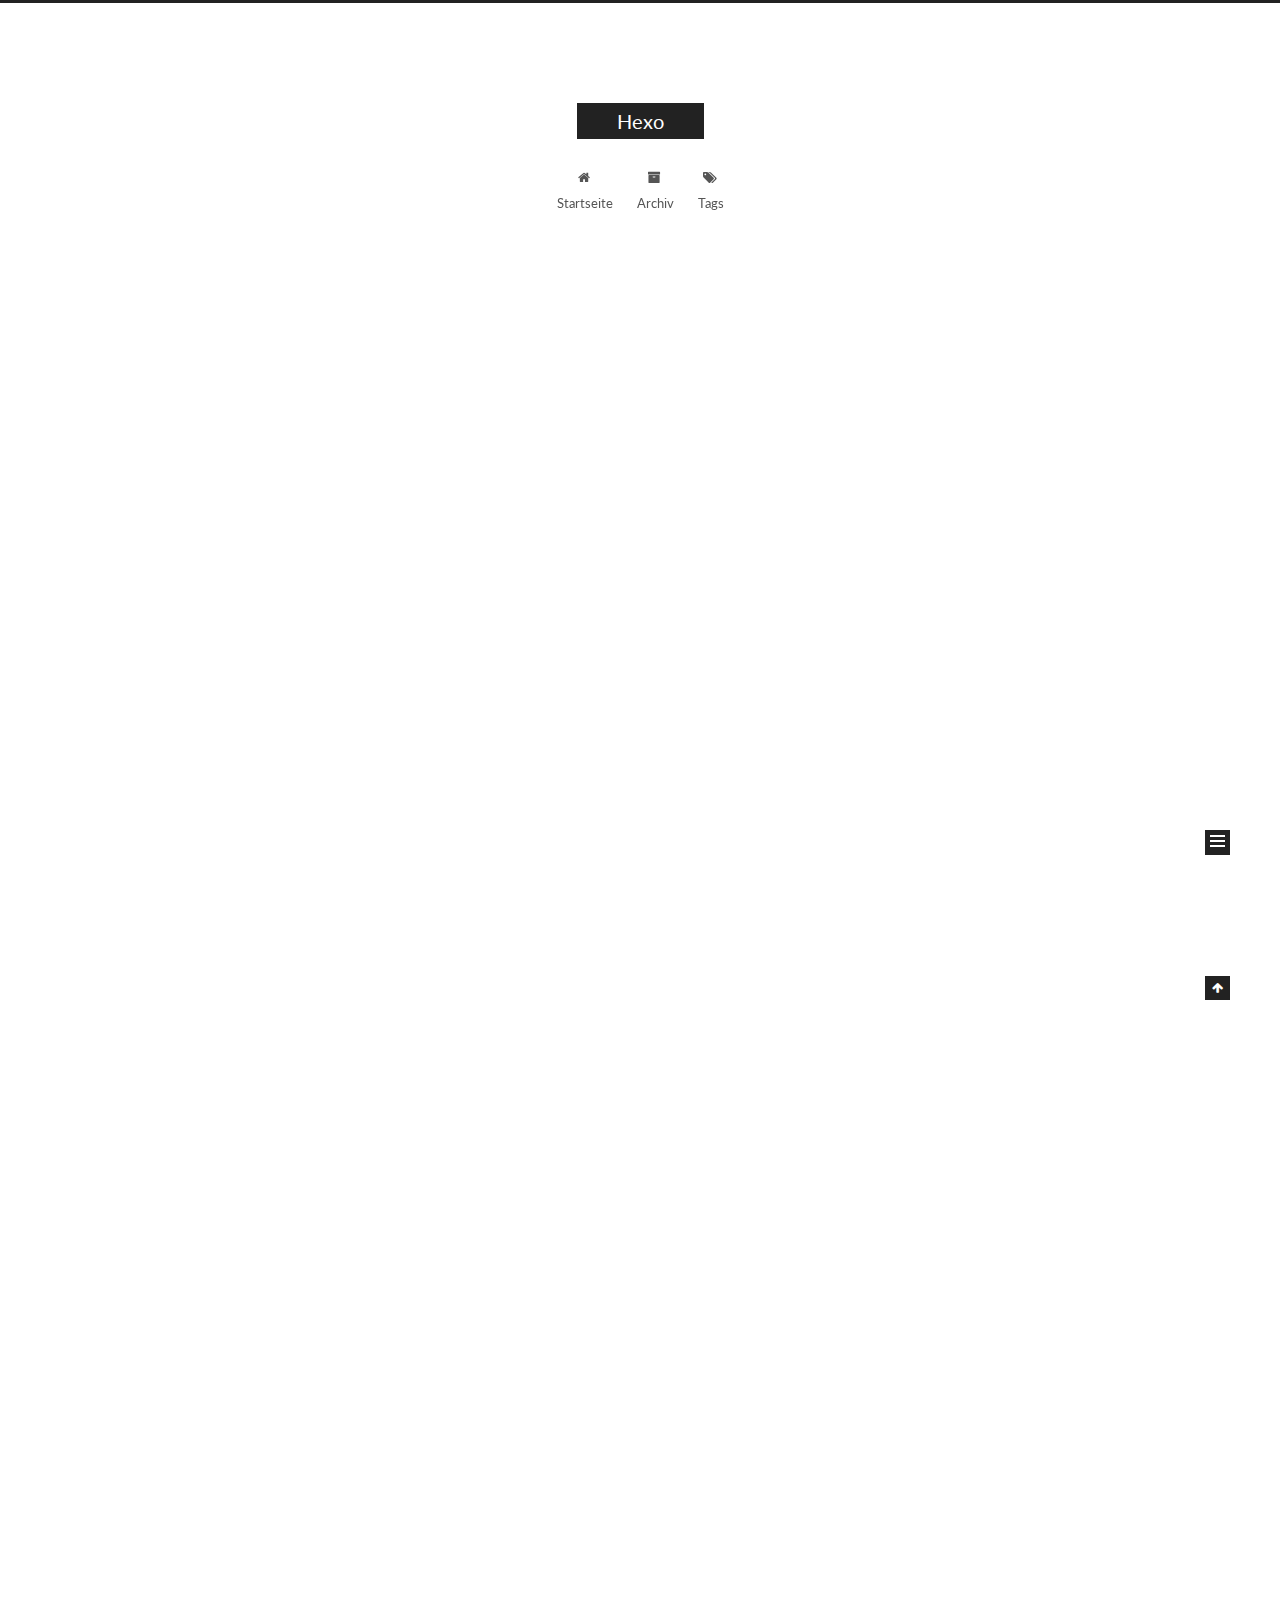
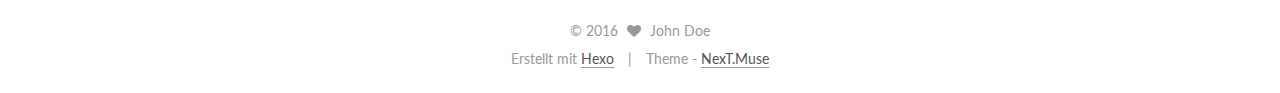
<file: index.html>
<!doctype html>



  


<html class="theme-next muse use-motion">
<head>
  <meta charset="UTF-8"/>
<meta http-equiv="X-UA-Compatible" content="IE=edge,chrome=1" />
<meta name="viewport" content="width=device-width, initial-scale=1, maximum-scale=1"/>



<meta http-equiv="Cache-Control" content="no-transform" />
<meta http-equiv="Cache-Control" content="no-siteapp" />












  
  
  <link href="/vendors/fancybox/source/jquery.fancybox.css?v=2.1.5" rel="stylesheet" type="text/css" />




  
  
  
  

  
    
    
  

  

  

  

  

  
    
    
    <link href="//fonts.googleapis.com/css?family=Lato:300,300italic,400,400italic,700,700italic&subset=latin,latin-ext" rel="stylesheet" type="text/css">
  






<link href="/vendors/font-awesome/css/font-awesome.min.css?v=4.4.0" rel="stylesheet" type="text/css" />

<link href="/css/main.css?v=5.0.1" rel="stylesheet" type="text/css" />


  <meta name="keywords" content="Hexo, NexT" />








  <link rel="shortcut icon" type="image/x-icon" href="/favicon.ico?v=5.0.1" />






<meta property="og:type" content="website">
<meta property="og:title" content="Hexo">
<meta property="og:url" content="http://yoursite.com/index.html">
<meta property="og:site_name" content="Hexo">
<meta name="twitter:card" content="summary">
<meta name="twitter:title" content="Hexo">



<script type="text/javascript" id="hexo.configuration">
  var NexT = window.NexT || {};
  var CONFIG = {
    scheme: 'Muse',
    sidebar: {"position":"left","display":"post"},
    fancybox: true,
    motion: true,
    duoshuo: {
      userId: 0,
      author: 'Author'
    }
  };
</script>




  <link rel="canonical" href="http://yoursite.com/"/>

  <title> Hexo </title>
</head>

<body itemscope itemtype="http://schema.org/WebPage" lang="">

  










  
  
    
  

  <div class="container one-collumn sidebar-position-left 
   page-home 
 ">
    <div class="headband"></div>

    <header id="header" class="header" itemscope itemtype="http://schema.org/WPHeader">
      <div class="header-inner"><div class="site-meta ">
  

  <div class="custom-logo-site-title">
    <a href="/"  class="brand" rel="start">
      <span class="logo-line-before"><i></i></span>
      <span class="site-title">Hexo</span>
      <span class="logo-line-after"><i></i></span>
    </a>
  </div>
  <p class="site-subtitle"></p>
</div>

<div class="site-nav-toggle">
  <button>
    <span class="btn-bar"></span>
    <span class="btn-bar"></span>
    <span class="btn-bar"></span>
  </button>
</div>

<nav class="site-nav">
  

  
    <ul id="menu" class="menu">
      
        
        <li class="menu-item menu-item-home">
          <a href="/" rel="section">
            
              <i class="menu-item-icon fa fa-fw fa-home"></i> <br />
            
            Startseite
          </a>
        </li>
      
        
        <li class="menu-item menu-item-archives">
          <a href="/archives" rel="section">
            
              <i class="menu-item-icon fa fa-fw fa-archive"></i> <br />
            
            Archiv
          </a>
        </li>
      
        
        <li class="menu-item menu-item-tags">
          <a href="/tags" rel="section">
            
              <i class="menu-item-icon fa fa-fw fa-tags"></i> <br />
            
            Tags
          </a>
        </li>
      

      
    </ul>
  

  
</nav>

 </div>
    </header>

    <main id="main" class="main">
      <div class="main-inner">
        <div class="content-wrap">
          <div id="content" class="content">
            
  <section id="posts" class="posts-expand">
    
      

  
  

  
  
  

  <article class="post post-type-normal " itemscope itemtype="http://schema.org/Article">

    
      <header class="post-header">

        
        
          <h1 class="post-title" itemprop="name headline">
            
            
              
                
                <a class="post-title-link" href="/2016/09/21/postName/" itemprop="url">
                  postName
                </a>
              
            
          </h1>
        

        <div class="post-meta">
          <span class="post-time">
            <span class="post-meta-item-icon">
              <i class="fa fa-calendar-o"></i>
            </span>
            <span class="post-meta-item-text">Veröffentlicht am</span>
            <time itemprop="dateCreated" datetime="2016-09-21T16:10:23+08:00" content="2016-09-21">
              2016-09-21
            </time>
          </span>

          

          
            
          

          

          
          

          
        </div>
      </header>
    


    <div class="post-body" itemprop="articleBody">

      
      

      
        
          
            
          
        
      
    </div>

    <div>
      
    </div>

    <div>
      
    </div>

    <footer class="post-footer">
      

      

      
      
        <div class="post-eof"></div>
      
    </footer>
  </article>


    
      

  
  

  
  
  

  <article class="post post-type-normal " itemscope itemtype="http://schema.org/Article">

    
      <header class="post-header">

        
        
          <h1 class="post-title" itemprop="name headline">
            
            
              
                
                <a class="post-title-link" href="/2016/09/21/hello-world/" itemprop="url">
                  Hello World
                </a>
              
            
          </h1>
        

        <div class="post-meta">
          <span class="post-time">
            <span class="post-meta-item-icon">
              <i class="fa fa-calendar-o"></i>
            </span>
            <span class="post-meta-item-text">Veröffentlicht am</span>
            <time itemprop="dateCreated" datetime="2016-09-21T15:37:48+08:00" content="2016-09-21">
              2016-09-21
            </time>
          </span>

          

          
            
          

          

          
          

          
        </div>
      </header>
    


    <div class="post-body" itemprop="articleBody">

      
      

      
        
          
            <p>Welcome to <a href="https://hexo.io/" target="_blank" rel="external">Hexo</a>! This is your very first post. Check <a href="https://hexo.io/docs/" target="_blank" rel="external">documentation</a> for more info. If you get any problems when using Hexo, you can find the answer in <a href="https://hexo.io/docs/troubleshooting.html" target="_blank" rel="external">troubleshooting</a> or you can ask me on <a href="https://github.com/hexojs/hexo/issues" target="_blank" rel="external">GitHub</a>.</p>
<h2 id="Quick-Start"><a href="#Quick-Start" class="headerlink" title="Quick Start"></a>Quick Start</h2><h3 id="Create-a-new-post"><a href="#Create-a-new-post" class="headerlink" title="Create a new post"></a>Create a new post</h3><figure class="highlight bash"><table><tr><td class="gutter"><pre><div class="line">1</div></pre></td><td class="code"><pre><div class="line">$ hexo new <span class="string">"My New Post"</span></div></pre></td></tr></table></figure>
<p>More info: <a href="https://hexo.io/docs/writing.html" target="_blank" rel="external">Writing</a></p>
<h3 id="Run-server"><a href="#Run-server" class="headerlink" title="Run server"></a>Run server</h3><figure class="highlight bash"><table><tr><td class="gutter"><pre><div class="line">1</div></pre></td><td class="code"><pre><div class="line">$ hexo server</div></pre></td></tr></table></figure>
<p>More info: <a href="https://hexo.io/docs/server.html" target="_blank" rel="external">Server</a></p>
<h3 id="Generate-static-files"><a href="#Generate-static-files" class="headerlink" title="Generate static files"></a>Generate static files</h3><figure class="highlight bash"><table><tr><td class="gutter"><pre><div class="line">1</div></pre></td><td class="code"><pre><div class="line">$ hexo generate</div></pre></td></tr></table></figure>
<p>More info: <a href="https://hexo.io/docs/generating.html" target="_blank" rel="external">Generating</a></p>
<h3 id="Deploy-to-remote-sites"><a href="#Deploy-to-remote-sites" class="headerlink" title="Deploy to remote sites"></a>Deploy to remote sites</h3><figure class="highlight bash"><table><tr><td class="gutter"><pre><div class="line">1</div></pre></td><td class="code"><pre><div class="line">$ hexo deploy</div></pre></td></tr></table></figure>
<p>More info: <a href="https://hexo.io/docs/deployment.html" target="_blank" rel="external">Deployment</a></p>

          
        
      
    </div>

    <div>
      
    </div>

    <div>
      
    </div>

    <footer class="post-footer">
      

      

      
      
        <div class="post-eof"></div>
      
    </footer>
  </article>


    
  </section>

  


          </div>
          


          

        </div>
        
          
  
  <div class="sidebar-toggle">
    <div class="sidebar-toggle-line-wrap">
      <span class="sidebar-toggle-line sidebar-toggle-line-first"></span>
      <span class="sidebar-toggle-line sidebar-toggle-line-middle"></span>
      <span class="sidebar-toggle-line sidebar-toggle-line-last"></span>
    </div>
  </div>

  <aside id="sidebar" class="sidebar">
    <div class="sidebar-inner">

      

      

      <section class="site-overview sidebar-panel  sidebar-panel-active ">
        <div class="site-author motion-element" itemprop="author" itemscope itemtype="http://schema.org/Person">
          <img class="site-author-image" itemprop="image"
               src="/images/avatar.gif"
               alt="John Doe" />
          <p class="site-author-name" itemprop="name">John Doe</p>
          <p class="site-description motion-element" itemprop="description"></p>
        </div>
        <nav class="site-state motion-element">
          <div class="site-state-item site-state-posts">
            <a href="/archives">
              <span class="site-state-item-count">2</span>
              <span class="site-state-item-name">Artikel</span>
            </a>
          </div>

          

          

        </nav>

        

        <div class="links-of-author motion-element">
          
        </div>

        
        

        
        

      </section>

      

    </div>
  </aside>


        
      </div>
    </main>

    <footer id="footer" class="footer">
      <div class="footer-inner">
        <div class="copyright" >
  
  &copy; 
  <span itemprop="copyrightYear">2016</span>
  <span class="with-love">
    <i class="fa fa-heart"></i>
  </span>
  <span class="author" itemprop="copyrightHolder">John Doe</span>
</div>

<div class="powered-by">
  Erstellt mit  <a class="theme-link" href="https://hexo.io">Hexo</a>
</div>

<div class="theme-info">
  Theme -
  <a class="theme-link" href="https://github.com/iissnan/hexo-theme-next">
    NexT.Muse
  </a>
</div>

        

        
      </div>
    </footer>

    <div class="back-to-top">
      <i class="fa fa-arrow-up"></i>
    </div>
  </div>

  

<script type="text/javascript">
  if (Object.prototype.toString.call(window.Promise) !== '[object Function]') {
    window.Promise = null;
  }
</script>









  



  
  <script type="text/javascript" src="/vendors/jquery/index.js?v=2.1.3"></script>

  
  <script type="text/javascript" src="/vendors/fastclick/lib/fastclick.min.js?v=1.0.6"></script>

  
  <script type="text/javascript" src="/vendors/jquery_lazyload/jquery.lazyload.js?v=1.9.7"></script>

  
  <script type="text/javascript" src="/vendors/velocity/velocity.min.js?v=1.2.1"></script>

  
  <script type="text/javascript" src="/vendors/velocity/velocity.ui.min.js?v=1.2.1"></script>

  
  <script type="text/javascript" src="/vendors/fancybox/source/jquery.fancybox.pack.js?v=2.1.5"></script>


  


  <script type="text/javascript" src="/js/src/utils.js?v=5.0.1"></script>

  <script type="text/javascript" src="/js/src/motion.js?v=5.0.1"></script>



  
  

  

  


  <script type="text/javascript" src="/js/src/bootstrap.js?v=5.0.1"></script>



  



  




  
  

  

  

  

</body>
</html>
</file>
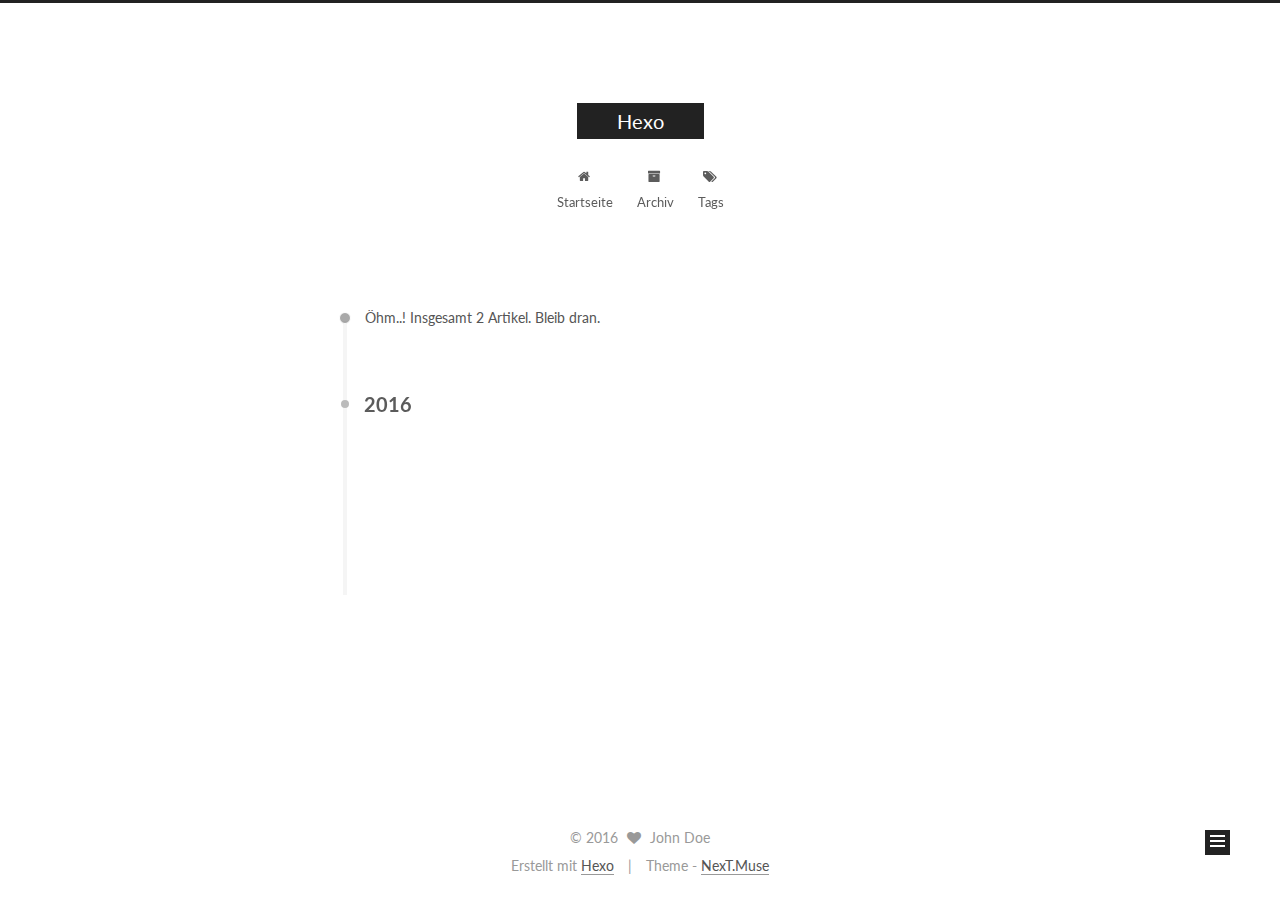
<file: archives/index.html>
<!doctype html>



  


<html class="theme-next muse use-motion">
<head>
  <meta charset="UTF-8"/>
<meta http-equiv="X-UA-Compatible" content="IE=edge,chrome=1" />
<meta name="viewport" content="width=device-width, initial-scale=1, maximum-scale=1"/>



<meta http-equiv="Cache-Control" content="no-transform" />
<meta http-equiv="Cache-Control" content="no-siteapp" />












  
  
  <link href="/vendors/fancybox/source/jquery.fancybox.css?v=2.1.5" rel="stylesheet" type="text/css" />




  
  
  
  

  
    
    
  

  

  

  

  

  
    
    
    <link href="//fonts.googleapis.com/css?family=Lato:300,300italic,400,400italic,700,700italic&subset=latin,latin-ext" rel="stylesheet" type="text/css">
  






<link href="/vendors/font-awesome/css/font-awesome.min.css?v=4.4.0" rel="stylesheet" type="text/css" />

<link href="/css/main.css?v=5.0.1" rel="stylesheet" type="text/css" />


  <meta name="keywords" content="Hexo, NexT" />








  <link rel="shortcut icon" type="image/x-icon" href="/favicon.ico?v=5.0.1" />






<meta property="og:type" content="website">
<meta property="og:title" content="Hexo">
<meta property="og:url" content="http://yoursite.com/archives/index.html">
<meta property="og:site_name" content="Hexo">
<meta name="twitter:card" content="summary">
<meta name="twitter:title" content="Hexo">



<script type="text/javascript" id="hexo.configuration">
  var NexT = window.NexT || {};
  var CONFIG = {
    scheme: 'Muse',
    sidebar: {"position":"left","display":"post"},
    fancybox: true,
    motion: true,
    duoshuo: {
      userId: 0,
      author: 'Author'
    }
  };
</script>




  <link rel="canonical" href="http://yoursite.com/archives/"/>

  <title> Archiv | Hexo </title>
</head>

<body itemscope itemtype="http://schema.org/WebPage" lang="">

  










  
  
    
  

  <div class="container one-collumn sidebar-position-left  page-archive  ">
    <div class="headband"></div>

    <header id="header" class="header" itemscope itemtype="http://schema.org/WPHeader">
      <div class="header-inner"><div class="site-meta ">
  

  <div class="custom-logo-site-title">
    <a href="/"  class="brand" rel="start">
      <span class="logo-line-before"><i></i></span>
      <span class="site-title">Hexo</span>
      <span class="logo-line-after"><i></i></span>
    </a>
  </div>
  <p class="site-subtitle"></p>
</div>

<div class="site-nav-toggle">
  <button>
    <span class="btn-bar"></span>
    <span class="btn-bar"></span>
    <span class="btn-bar"></span>
  </button>
</div>

<nav class="site-nav">
  

  
    <ul id="menu" class="menu">
      
        
        <li class="menu-item menu-item-home">
          <a href="/" rel="section">
            
              <i class="menu-item-icon fa fa-fw fa-home"></i> <br />
            
            Startseite
          </a>
        </li>
      
        
        <li class="menu-item menu-item-archives">
          <a href="/archives" rel="section">
            
              <i class="menu-item-icon fa fa-fw fa-archive"></i> <br />
            
            Archiv
          </a>
        </li>
      
        
        <li class="menu-item menu-item-tags">
          <a href="/tags" rel="section">
            
              <i class="menu-item-icon fa fa-fw fa-tags"></i> <br />
            
            Tags
          </a>
        </li>
      

      
    </ul>
  

  
</nav>

 </div>
    </header>

    <main id="main" class="main">
      <div class="main-inner">
        <div class="content-wrap">
          <div id="content" class="content">
            

  <section id="posts" class="posts-collapse">
    <span class="archive-move-on"></span>

    <span class="archive-page-counter">
      
      
      
        
      
      Öhm..! Insgesamt 2 Artikel. Bleib dran.
    </span>

    

      
      
      

      
        
        <div class="collection-title">
          <h2 class="archive-year motion-element" id="archive-year-2016">2016</h2>
        </div>
      
      

      

  <article class="post post-type-normal" itemscope itemtype="http://schema.org/Article">
    <header class="post-header">

      <h1 class="post-title">
        
            <a class="post-title-link" href="/2016/09/21/postName/" itemprop="url">
              
                <span itemprop="name">postName</span>
              
            </a>
        
      </h1>

      <div class="post-meta">
        <time class="post-time" itemprop="dateCreated"
              datetime="2016-09-21T16:10:23+08:00"
              content="2016-09-21" >
          09-21
        </time>
      </div>

    </header>
  </article>



    

      
      
      

      
      

      

  <article class="post post-type-normal" itemscope itemtype="http://schema.org/Article">
    <header class="post-header">

      <h1 class="post-title">
        
            <a class="post-title-link" href="/2016/09/21/hello-world/" itemprop="url">
              
                <span itemprop="name">Hello World</span>
              
            </a>
        
      </h1>

      <div class="post-meta">
        <time class="post-time" itemprop="dateCreated"
              datetime="2016-09-21T15:37:48+08:00"
              content="2016-09-21" >
          09-21
        </time>
      </div>

    </header>
  </article>



    

  </section>

  



          </div>
          


          

        </div>
        
          
  
  <div class="sidebar-toggle">
    <div class="sidebar-toggle-line-wrap">
      <span class="sidebar-toggle-line sidebar-toggle-line-first"></span>
      <span class="sidebar-toggle-line sidebar-toggle-line-middle"></span>
      <span class="sidebar-toggle-line sidebar-toggle-line-last"></span>
    </div>
  </div>

  <aside id="sidebar" class="sidebar">
    <div class="sidebar-inner">

      

      

      <section class="site-overview sidebar-panel  sidebar-panel-active ">
        <div class="site-author motion-element" itemprop="author" itemscope itemtype="http://schema.org/Person">
          <img class="site-author-image" itemprop="image"
               src="/images/avatar.gif"
               alt="John Doe" />
          <p class="site-author-name" itemprop="name">John Doe</p>
          <p class="site-description motion-element" itemprop="description"></p>
        </div>
        <nav class="site-state motion-element">
          <div class="site-state-item site-state-posts">
            <a href="/archives">
              <span class="site-state-item-count">2</span>
              <span class="site-state-item-name">Artikel</span>
            </a>
          </div>

          

          

        </nav>

        

        <div class="links-of-author motion-element">
          
        </div>

        
        

        
        

      </section>

      

    </div>
  </aside>


        
      </div>
    </main>

    <footer id="footer" class="footer">
      <div class="footer-inner">
        <div class="copyright" >
  
  &copy; 
  <span itemprop="copyrightYear">2016</span>
  <span class="with-love">
    <i class="fa fa-heart"></i>
  </span>
  <span class="author" itemprop="copyrightHolder">John Doe</span>
</div>

<div class="powered-by">
  Erstellt mit  <a class="theme-link" href="https://hexo.io">Hexo</a>
</div>

<div class="theme-info">
  Theme -
  <a class="theme-link" href="https://github.com/iissnan/hexo-theme-next">
    NexT.Muse
  </a>
</div>

        

        
      </div>
    </footer>

    <div class="back-to-top">
      <i class="fa fa-arrow-up"></i>
    </div>
  </div>

  

<script type="text/javascript">
  if (Object.prototype.toString.call(window.Promise) !== '[object Function]') {
    window.Promise = null;
  }
</script>









  



  
  <script type="text/javascript" src="/vendors/jquery/index.js?v=2.1.3"></script>

  
  <script type="text/javascript" src="/vendors/fastclick/lib/fastclick.min.js?v=1.0.6"></script>

  
  <script type="text/javascript" src="/vendors/jquery_lazyload/jquery.lazyload.js?v=1.9.7"></script>

  
  <script type="text/javascript" src="/vendors/velocity/velocity.min.js?v=1.2.1"></script>

  
  <script type="text/javascript" src="/vendors/velocity/velocity.ui.min.js?v=1.2.1"></script>

  
  <script type="text/javascript" src="/vendors/fancybox/source/jquery.fancybox.pack.js?v=2.1.5"></script>


  


  <script type="text/javascript" src="/js/src/utils.js?v=5.0.1"></script>

  <script type="text/javascript" src="/js/src/motion.js?v=5.0.1"></script>



  
  

  
  
    <script type="text/javascript" id="motion.page.archive">
      $('.archive-year').velocity('transition.slideLeftIn');
    </script>
  


  


  <script type="text/javascript" src="/js/src/bootstrap.js?v=5.0.1"></script>



  



  




  
  

  

  

  

</body>
</html>
</file>
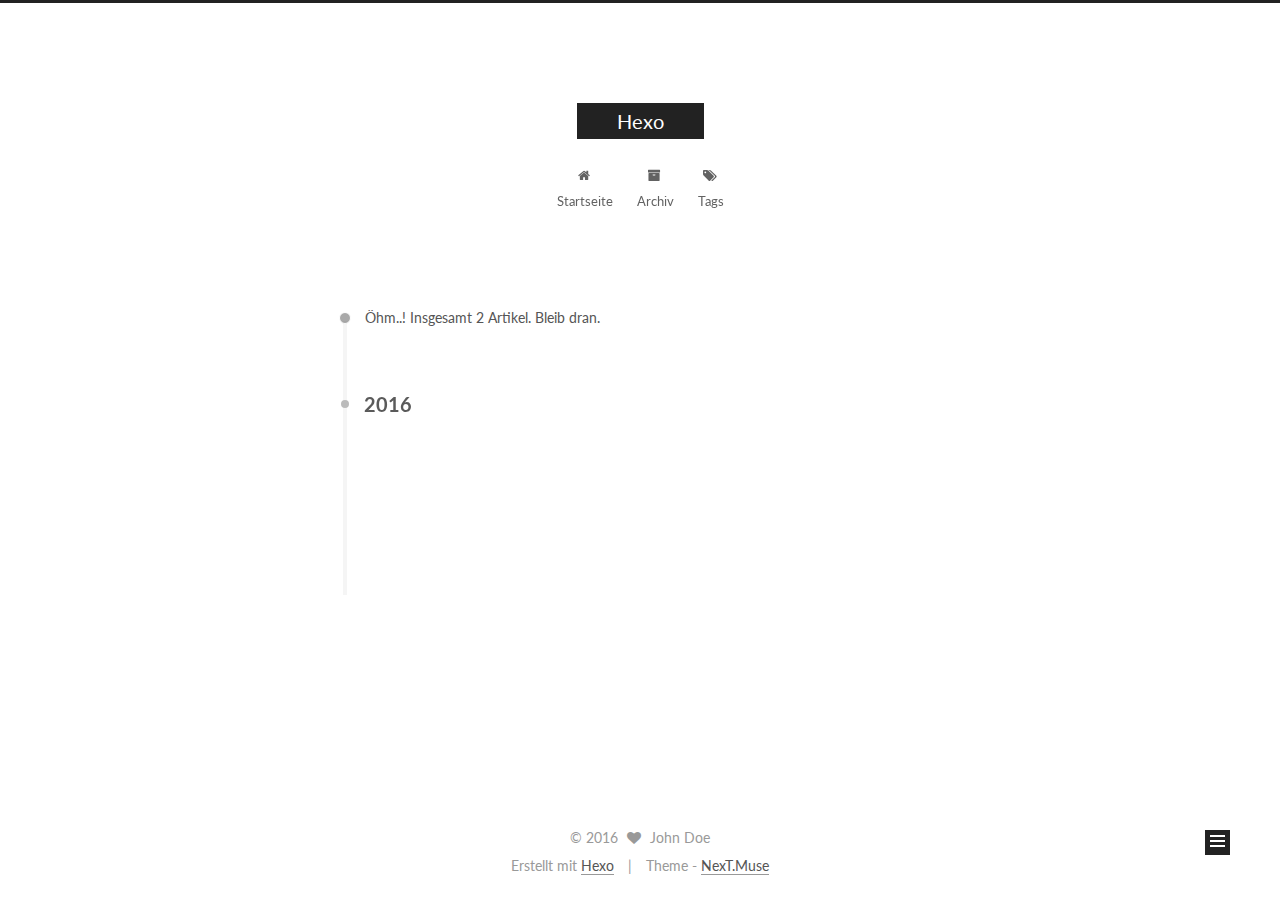
<file: archives/2016/index.html>
<!doctype html>



  


<html class="theme-next muse use-motion">
<head>
  <meta charset="UTF-8"/>
<meta http-equiv="X-UA-Compatible" content="IE=edge,chrome=1" />
<meta name="viewport" content="width=device-width, initial-scale=1, maximum-scale=1"/>



<meta http-equiv="Cache-Control" content="no-transform" />
<meta http-equiv="Cache-Control" content="no-siteapp" />












  
  
  <link href="/vendors/fancybox/source/jquery.fancybox.css?v=2.1.5" rel="stylesheet" type="text/css" />




  
  
  
  

  
    
    
  

  

  

  

  

  
    
    
    <link href="//fonts.googleapis.com/css?family=Lato:300,300italic,400,400italic,700,700italic&subset=latin,latin-ext" rel="stylesheet" type="text/css">
  






<link href="/vendors/font-awesome/css/font-awesome.min.css?v=4.4.0" rel="stylesheet" type="text/css" />

<link href="/css/main.css?v=5.0.1" rel="stylesheet" type="text/css" />


  <meta name="keywords" content="Hexo, NexT" />








  <link rel="shortcut icon" type="image/x-icon" href="/favicon.ico?v=5.0.1" />






<meta property="og:type" content="website">
<meta property="og:title" content="Hexo">
<meta property="og:url" content="http://yoursite.com/archives/2016/index.html">
<meta property="og:site_name" content="Hexo">
<meta name="twitter:card" content="summary">
<meta name="twitter:title" content="Hexo">



<script type="text/javascript" id="hexo.configuration">
  var NexT = window.NexT || {};
  var CONFIG = {
    scheme: 'Muse',
    sidebar: {"position":"left","display":"post"},
    fancybox: true,
    motion: true,
    duoshuo: {
      userId: 0,
      author: 'Author'
    }
  };
</script>




  <link rel="canonical" href="http://yoursite.com/archives/2016/"/>

  <title> Archiv | Hexo </title>
</head>

<body itemscope itemtype="http://schema.org/WebPage" lang="">

  










  
  
    
  

  <div class="container one-collumn sidebar-position-left  page-archive  ">
    <div class="headband"></div>

    <header id="header" class="header" itemscope itemtype="http://schema.org/WPHeader">
      <div class="header-inner"><div class="site-meta ">
  

  <div class="custom-logo-site-title">
    <a href="/"  class="brand" rel="start">
      <span class="logo-line-before"><i></i></span>
      <span class="site-title">Hexo</span>
      <span class="logo-line-after"><i></i></span>
    </a>
  </div>
  <p class="site-subtitle"></p>
</div>

<div class="site-nav-toggle">
  <button>
    <span class="btn-bar"></span>
    <span class="btn-bar"></span>
    <span class="btn-bar"></span>
  </button>
</div>

<nav class="site-nav">
  

  
    <ul id="menu" class="menu">
      
        
        <li class="menu-item menu-item-home">
          <a href="/" rel="section">
            
              <i class="menu-item-icon fa fa-fw fa-home"></i> <br />
            
            Startseite
          </a>
        </li>
      
        
        <li class="menu-item menu-item-archives">
          <a href="/archives" rel="section">
            
              <i class="menu-item-icon fa fa-fw fa-archive"></i> <br />
            
            Archiv
          </a>
        </li>
      
        
        <li class="menu-item menu-item-tags">
          <a href="/tags" rel="section">
            
              <i class="menu-item-icon fa fa-fw fa-tags"></i> <br />
            
            Tags
          </a>
        </li>
      

      
    </ul>
  

  
</nav>

 </div>
    </header>

    <main id="main" class="main">
      <div class="main-inner">
        <div class="content-wrap">
          <div id="content" class="content">
            

  <section id="posts" class="posts-collapse">
    <span class="archive-move-on"></span>

    <span class="archive-page-counter">
      
      
      
        
      
      Öhm..! Insgesamt 2 Artikel. Bleib dran.
    </span>

    

      
      
      

      
        
        <div class="collection-title">
          <h2 class="archive-year motion-element" id="archive-year-2016">2016</h2>
        </div>
      
      

      

  <article class="post post-type-normal" itemscope itemtype="http://schema.org/Article">
    <header class="post-header">

      <h1 class="post-title">
        
            <a class="post-title-link" href="/2016/09/21/postName/" itemprop="url">
              
                <span itemprop="name">postName</span>
              
            </a>
        
      </h1>

      <div class="post-meta">
        <time class="post-time" itemprop="dateCreated"
              datetime="2016-09-21T16:10:23+08:00"
              content="2016-09-21" >
          09-21
        </time>
      </div>

    </header>
  </article>



    

      
      
      

      
      

      

  <article class="post post-type-normal" itemscope itemtype="http://schema.org/Article">
    <header class="post-header">

      <h1 class="post-title">
        
            <a class="post-title-link" href="/2016/09/21/hello-world/" itemprop="url">
              
                <span itemprop="name">Hello World</span>
              
            </a>
        
      </h1>

      <div class="post-meta">
        <time class="post-time" itemprop="dateCreated"
              datetime="2016-09-21T15:37:48+08:00"
              content="2016-09-21" >
          09-21
        </time>
      </div>

    </header>
  </article>



    

  </section>

  



          </div>
          


          

        </div>
        
          
  
  <div class="sidebar-toggle">
    <div class="sidebar-toggle-line-wrap">
      <span class="sidebar-toggle-line sidebar-toggle-line-first"></span>
      <span class="sidebar-toggle-line sidebar-toggle-line-middle"></span>
      <span class="sidebar-toggle-line sidebar-toggle-line-last"></span>
    </div>
  </div>

  <aside id="sidebar" class="sidebar">
    <div class="sidebar-inner">

      

      

      <section class="site-overview sidebar-panel  sidebar-panel-active ">
        <div class="site-author motion-element" itemprop="author" itemscope itemtype="http://schema.org/Person">
          <img class="site-author-image" itemprop="image"
               src="/images/avatar.gif"
               alt="John Doe" />
          <p class="site-author-name" itemprop="name">John Doe</p>
          <p class="site-description motion-element" itemprop="description"></p>
        </div>
        <nav class="site-state motion-element">
          <div class="site-state-item site-state-posts">
            <a href="/archives">
              <span class="site-state-item-count">2</span>
              <span class="site-state-item-name">Artikel</span>
            </a>
          </div>

          

          

        </nav>

        

        <div class="links-of-author motion-element">
          
        </div>

        
        

        
        

      </section>

      

    </div>
  </aside>


        
      </div>
    </main>

    <footer id="footer" class="footer">
      <div class="footer-inner">
        <div class="copyright" >
  
  &copy; 
  <span itemprop="copyrightYear">2016</span>
  <span class="with-love">
    <i class="fa fa-heart"></i>
  </span>
  <span class="author" itemprop="copyrightHolder">John Doe</span>
</div>

<div class="powered-by">
  Erstellt mit  <a class="theme-link" href="https://hexo.io">Hexo</a>
</div>

<div class="theme-info">
  Theme -
  <a class="theme-link" href="https://github.com/iissnan/hexo-theme-next">
    NexT.Muse
  </a>
</div>

        

        
      </div>
    </footer>

    <div class="back-to-top">
      <i class="fa fa-arrow-up"></i>
    </div>
  </div>

  

<script type="text/javascript">
  if (Object.prototype.toString.call(window.Promise) !== '[object Function]') {
    window.Promise = null;
  }
</script>









  



  
  <script type="text/javascript" src="/vendors/jquery/index.js?v=2.1.3"></script>

  
  <script type="text/javascript" src="/vendors/fastclick/lib/fastclick.min.js?v=1.0.6"></script>

  
  <script type="text/javascript" src="/vendors/jquery_lazyload/jquery.lazyload.js?v=1.9.7"></script>

  
  <script type="text/javascript" src="/vendors/velocity/velocity.min.js?v=1.2.1"></script>

  
  <script type="text/javascript" src="/vendors/velocity/velocity.ui.min.js?v=1.2.1"></script>

  
  <script type="text/javascript" src="/vendors/fancybox/source/jquery.fancybox.pack.js?v=2.1.5"></script>


  


  <script type="text/javascript" src="/js/src/utils.js?v=5.0.1"></script>

  <script type="text/javascript" src="/js/src/motion.js?v=5.0.1"></script>



  
  

  
  
    <script type="text/javascript" id="motion.page.archive">
      $('.archive-year').velocity('transition.slideLeftIn');
    </script>
  


  


  <script type="text/javascript" src="/js/src/bootstrap.js?v=5.0.1"></script>



  



  




  
  

  

  

  

</body>
</html>
</file>
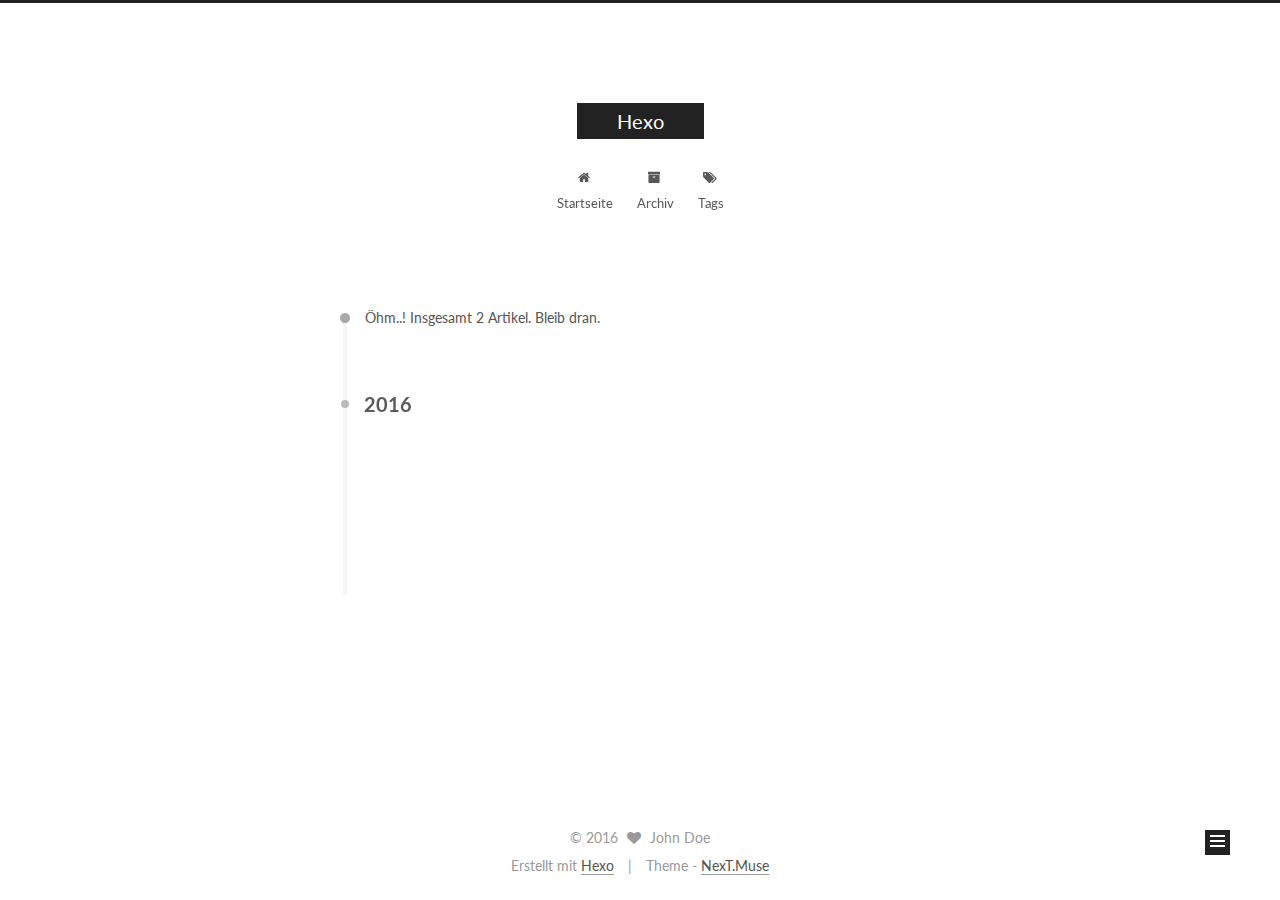
<file: archives/2016/09/index.html>
<!doctype html>



  


<html class="theme-next muse use-motion">
<head>
  <meta charset="UTF-8"/>
<meta http-equiv="X-UA-Compatible" content="IE=edge,chrome=1" />
<meta name="viewport" content="width=device-width, initial-scale=1, maximum-scale=1"/>



<meta http-equiv="Cache-Control" content="no-transform" />
<meta http-equiv="Cache-Control" content="no-siteapp" />












  
  
  <link href="/vendors/fancybox/source/jquery.fancybox.css?v=2.1.5" rel="stylesheet" type="text/css" />




  
  
  
  

  
    
    
  

  

  

  

  

  
    
    
    <link href="//fonts.googleapis.com/css?family=Lato:300,300italic,400,400italic,700,700italic&subset=latin,latin-ext" rel="stylesheet" type="text/css">
  






<link href="/vendors/font-awesome/css/font-awesome.min.css?v=4.4.0" rel="stylesheet" type="text/css" />

<link href="/css/main.css?v=5.0.1" rel="stylesheet" type="text/css" />


  <meta name="keywords" content="Hexo, NexT" />








  <link rel="shortcut icon" type="image/x-icon" href="/favicon.ico?v=5.0.1" />






<meta property="og:type" content="website">
<meta property="og:title" content="Hexo">
<meta property="og:url" content="http://yoursite.com/archives/2016/09/index.html">
<meta property="og:site_name" content="Hexo">
<meta name="twitter:card" content="summary">
<meta name="twitter:title" content="Hexo">



<script type="text/javascript" id="hexo.configuration">
  var NexT = window.NexT || {};
  var CONFIG = {
    scheme: 'Muse',
    sidebar: {"position":"left","display":"post"},
    fancybox: true,
    motion: true,
    duoshuo: {
      userId: 0,
      author: 'Author'
    }
  };
</script>




  <link rel="canonical" href="http://yoursite.com/archives/2016/09/"/>

  <title> Archiv | Hexo </title>
</head>

<body itemscope itemtype="http://schema.org/WebPage" lang="">

  










  
  
    
  

  <div class="container one-collumn sidebar-position-left  page-archive  ">
    <div class="headband"></div>

    <header id="header" class="header" itemscope itemtype="http://schema.org/WPHeader">
      <div class="header-inner"><div class="site-meta ">
  

  <div class="custom-logo-site-title">
    <a href="/"  class="brand" rel="start">
      <span class="logo-line-before"><i></i></span>
      <span class="site-title">Hexo</span>
      <span class="logo-line-after"><i></i></span>
    </a>
  </div>
  <p class="site-subtitle"></p>
</div>

<div class="site-nav-toggle">
  <button>
    <span class="btn-bar"></span>
    <span class="btn-bar"></span>
    <span class="btn-bar"></span>
  </button>
</div>

<nav class="site-nav">
  

  
    <ul id="menu" class="menu">
      
        
        <li class="menu-item menu-item-home">
          <a href="/" rel="section">
            
              <i class="menu-item-icon fa fa-fw fa-home"></i> <br />
            
            Startseite
          </a>
        </li>
      
        
        <li class="menu-item menu-item-archives">
          <a href="/archives" rel="section">
            
              <i class="menu-item-icon fa fa-fw fa-archive"></i> <br />
            
            Archiv
          </a>
        </li>
      
        
        <li class="menu-item menu-item-tags">
          <a href="/tags" rel="section">
            
              <i class="menu-item-icon fa fa-fw fa-tags"></i> <br />
            
            Tags
          </a>
        </li>
      

      
    </ul>
  

  
</nav>

 </div>
    </header>

    <main id="main" class="main">
      <div class="main-inner">
        <div class="content-wrap">
          <div id="content" class="content">
            

  <section id="posts" class="posts-collapse">
    <span class="archive-move-on"></span>

    <span class="archive-page-counter">
      
      
      
        
      
      Öhm..! Insgesamt 2 Artikel. Bleib dran.
    </span>

    

      
      
      

      
        
        <div class="collection-title">
          <h2 class="archive-year motion-element" id="archive-year-2016">2016</h2>
        </div>
      
      

      

  <article class="post post-type-normal" itemscope itemtype="http://schema.org/Article">
    <header class="post-header">

      <h1 class="post-title">
        
            <a class="post-title-link" href="/2016/09/21/postName/" itemprop="url">
              
                <span itemprop="name">postName</span>
              
            </a>
        
      </h1>

      <div class="post-meta">
        <time class="post-time" itemprop="dateCreated"
              datetime="2016-09-21T16:10:23+08:00"
              content="2016-09-21" >
          09-21
        </time>
      </div>

    </header>
  </article>



    

      
      
      

      
      

      

  <article class="post post-type-normal" itemscope itemtype="http://schema.org/Article">
    <header class="post-header">

      <h1 class="post-title">
        
            <a class="post-title-link" href="/2016/09/21/hello-world/" itemprop="url">
              
                <span itemprop="name">Hello World</span>
              
            </a>
        
      </h1>

      <div class="post-meta">
        <time class="post-time" itemprop="dateCreated"
              datetime="2016-09-21T15:37:48+08:00"
              content="2016-09-21" >
          09-21
        </time>
      </div>

    </header>
  </article>



    

  </section>

  



          </div>
          


          

        </div>
        
          
  
  <div class="sidebar-toggle">
    <div class="sidebar-toggle-line-wrap">
      <span class="sidebar-toggle-line sidebar-toggle-line-first"></span>
      <span class="sidebar-toggle-line sidebar-toggle-line-middle"></span>
      <span class="sidebar-toggle-line sidebar-toggle-line-last"></span>
    </div>
  </div>

  <aside id="sidebar" class="sidebar">
    <div class="sidebar-inner">

      

      

      <section class="site-overview sidebar-panel  sidebar-panel-active ">
        <div class="site-author motion-element" itemprop="author" itemscope itemtype="http://schema.org/Person">
          <img class="site-author-image" itemprop="image"
               src="/images/avatar.gif"
               alt="John Doe" />
          <p class="site-author-name" itemprop="name">John Doe</p>
          <p class="site-description motion-element" itemprop="description"></p>
        </div>
        <nav class="site-state motion-element">
          <div class="site-state-item site-state-posts">
            <a href="/archives">
              <span class="site-state-item-count">2</span>
              <span class="site-state-item-name">Artikel</span>
            </a>
          </div>

          

          

        </nav>

        

        <div class="links-of-author motion-element">
          
        </div>

        
        

        
        

      </section>

      

    </div>
  </aside>


        
      </div>
    </main>

    <footer id="footer" class="footer">
      <div class="footer-inner">
        <div class="copyright" >
  
  &copy; 
  <span itemprop="copyrightYear">2016</span>
  <span class="with-love">
    <i class="fa fa-heart"></i>
  </span>
  <span class="author" itemprop="copyrightHolder">John Doe</span>
</div>

<div class="powered-by">
  Erstellt mit  <a class="theme-link" href="https://hexo.io">Hexo</a>
</div>

<div class="theme-info">
  Theme -
  <a class="theme-link" href="https://github.com/iissnan/hexo-theme-next">
    NexT.Muse
  </a>
</div>

        

        
      </div>
    </footer>

    <div class="back-to-top">
      <i class="fa fa-arrow-up"></i>
    </div>
  </div>

  

<script type="text/javascript">
  if (Object.prototype.toString.call(window.Promise) !== '[object Function]') {
    window.Promise = null;
  }
</script>









  



  
  <script type="text/javascript" src="/vendors/jquery/index.js?v=2.1.3"></script>

  
  <script type="text/javascript" src="/vendors/fastclick/lib/fastclick.min.js?v=1.0.6"></script>

  
  <script type="text/javascript" src="/vendors/jquery_lazyload/jquery.lazyload.js?v=1.9.7"></script>

  
  <script type="text/javascript" src="/vendors/velocity/velocity.min.js?v=1.2.1"></script>

  
  <script type="text/javascript" src="/vendors/velocity/velocity.ui.min.js?v=1.2.1"></script>

  
  <script type="text/javascript" src="/vendors/fancybox/source/jquery.fancybox.pack.js?v=2.1.5"></script>


  


  <script type="text/javascript" src="/js/src/utils.js?v=5.0.1"></script>

  <script type="text/javascript" src="/js/src/motion.js?v=5.0.1"></script>



  
  

  
  
    <script type="text/javascript" id="motion.page.archive">
      $('.archive-year').velocity('transition.slideLeftIn');
    </script>
  


  


  <script type="text/javascript" src="/js/src/bootstrap.js?v=5.0.1"></script>



  



  




  
  

  

  

  

</body>
</html>
</file>
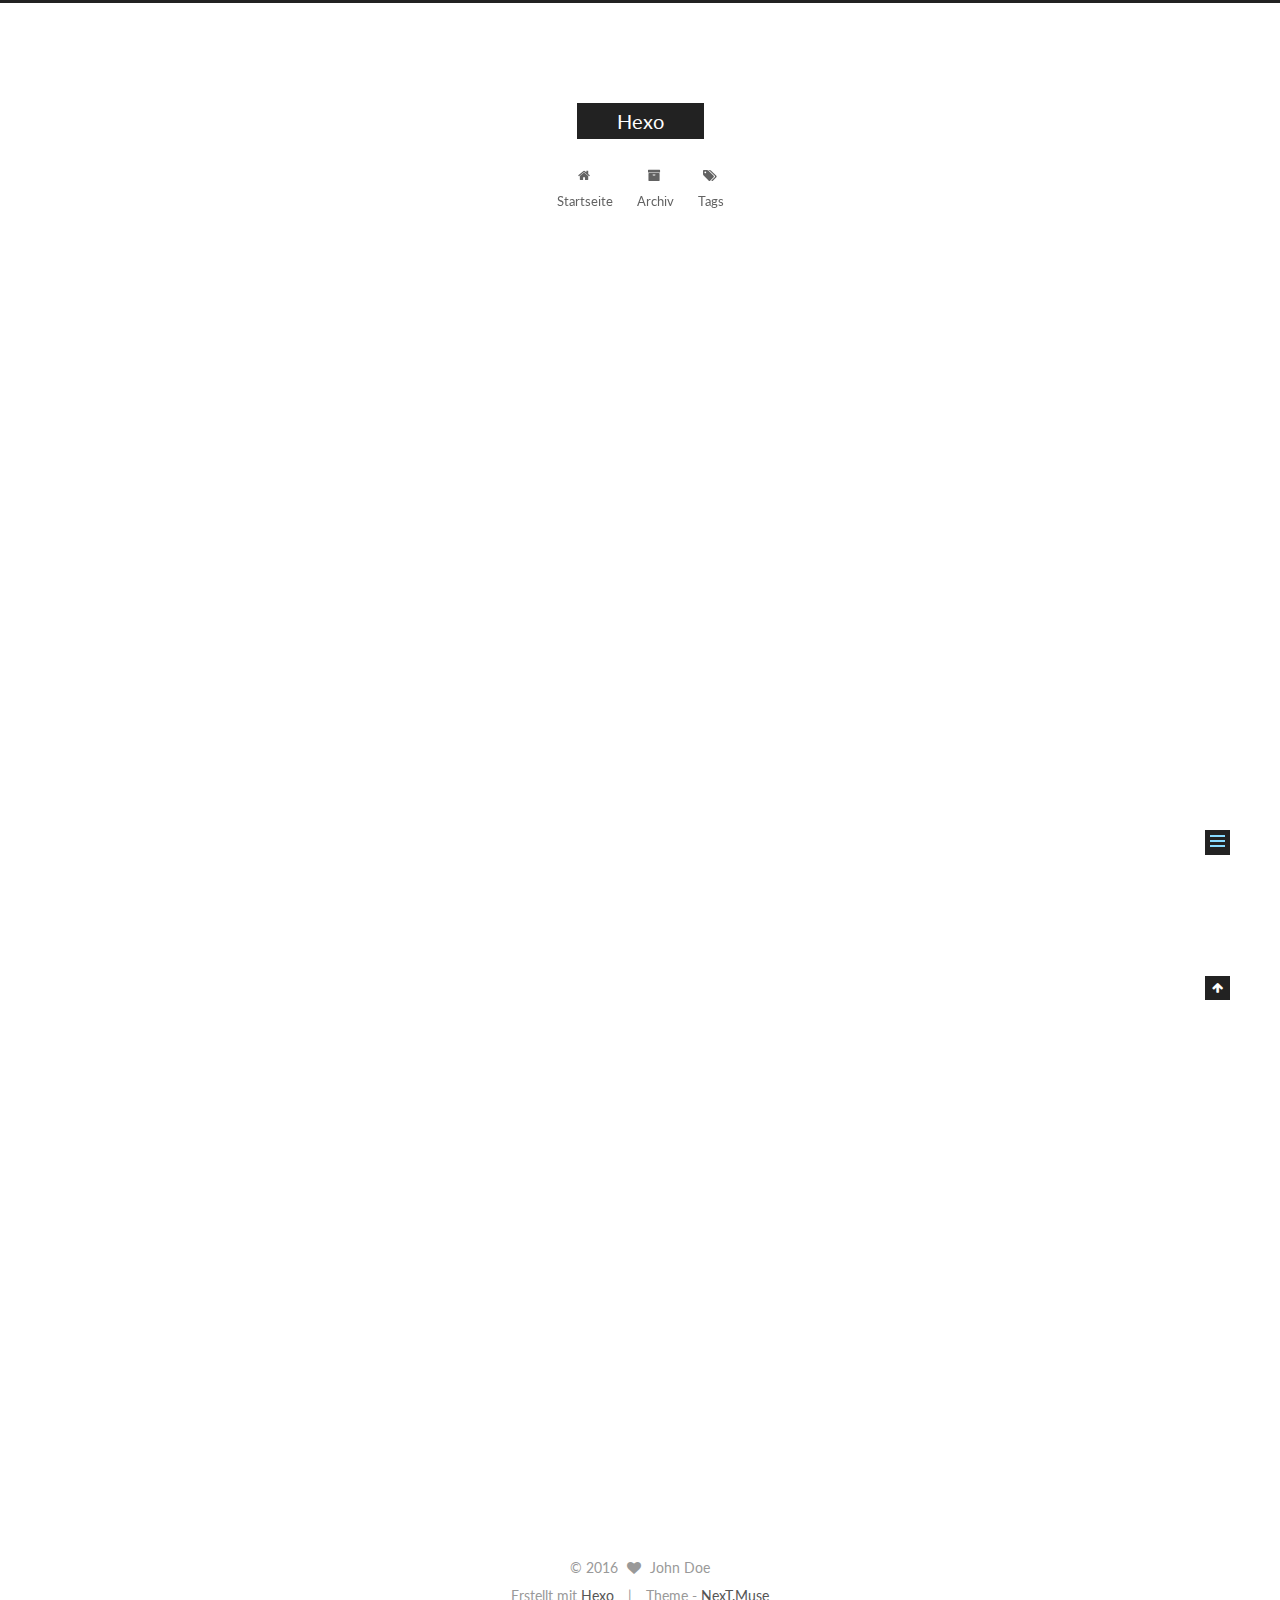
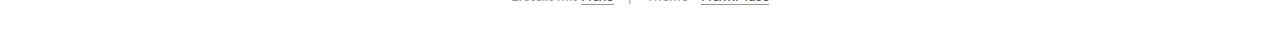
<file: 2016/09/21/hello-world/index.html>
<!doctype html>



  


<html class="theme-next muse use-motion">
<head>
  <meta charset="UTF-8"/>
<meta http-equiv="X-UA-Compatible" content="IE=edge,chrome=1" />
<meta name="viewport" content="width=device-width, initial-scale=1, maximum-scale=1"/>



<meta http-equiv="Cache-Control" content="no-transform" />
<meta http-equiv="Cache-Control" content="no-siteapp" />












  
  
  <link href="/vendors/fancybox/source/jquery.fancybox.css?v=2.1.5" rel="stylesheet" type="text/css" />




  
  
  
  

  
    
    
  

  

  

  

  

  
    
    
    <link href="//fonts.googleapis.com/css?family=Lato:300,300italic,400,400italic,700,700italic&subset=latin,latin-ext" rel="stylesheet" type="text/css">
  






<link href="/vendors/font-awesome/css/font-awesome.min.css?v=4.4.0" rel="stylesheet" type="text/css" />

<link href="/css/main.css?v=5.0.1" rel="stylesheet" type="text/css" />


  <meta name="keywords" content="Hexo, NexT" />








  <link rel="shortcut icon" type="image/x-icon" href="/favicon.ico?v=5.0.1" />






<meta name="description" content="Welcome to Hexo! This is your very first post. Check documentation for more info. If you get any problems when using Hexo, you can find the answer in troubleshooting or you can ask me on GitHub.
Quick">
<meta property="og:type" content="article">
<meta property="og:title" content="Hello World">
<meta property="og:url" content="http://yoursite.com/2016/09/21/hello-world/index.html">
<meta property="og:site_name" content="Hexo">
<meta property="og:description" content="Welcome to Hexo! This is your very first post. Check documentation for more info. If you get any problems when using Hexo, you can find the answer in troubleshooting or you can ask me on GitHub.
Quick">
<meta property="og:updated_time" content="2016-09-21T07:37:48.000Z">
<meta name="twitter:card" content="summary">
<meta name="twitter:title" content="Hello World">
<meta name="twitter:description" content="Welcome to Hexo! This is your very first post. Check documentation for more info. If you get any problems when using Hexo, you can find the answer in troubleshooting or you can ask me on GitHub.
Quick">



<script type="text/javascript" id="hexo.configuration">
  var NexT = window.NexT || {};
  var CONFIG = {
    scheme: 'Muse',
    sidebar: {"position":"left","display":"post"},
    fancybox: true,
    motion: true,
    duoshuo: {
      userId: 0,
      author: 'Author'
    }
  };
</script>




  <link rel="canonical" href="http://yoursite.com/2016/09/21/hello-world/"/>

  <title> Hello World | Hexo </title>
</head>

<body itemscope itemtype="http://schema.org/WebPage" lang="">

  










  
  
    
  

  <div class="container one-collumn sidebar-position-left page-post-detail ">
    <div class="headband"></div>

    <header id="header" class="header" itemscope itemtype="http://schema.org/WPHeader">
      <div class="header-inner"><div class="site-meta ">
  

  <div class="custom-logo-site-title">
    <a href="/"  class="brand" rel="start">
      <span class="logo-line-before"><i></i></span>
      <span class="site-title">Hexo</span>
      <span class="logo-line-after"><i></i></span>
    </a>
  </div>
  <p class="site-subtitle"></p>
</div>

<div class="site-nav-toggle">
  <button>
    <span class="btn-bar"></span>
    <span class="btn-bar"></span>
    <span class="btn-bar"></span>
  </button>
</div>

<nav class="site-nav">
  

  
    <ul id="menu" class="menu">
      
        
        <li class="menu-item menu-item-home">
          <a href="/" rel="section">
            
              <i class="menu-item-icon fa fa-fw fa-home"></i> <br />
            
            Startseite
          </a>
        </li>
      
        
        <li class="menu-item menu-item-archives">
          <a href="/archives" rel="section">
            
              <i class="menu-item-icon fa fa-fw fa-archive"></i> <br />
            
            Archiv
          </a>
        </li>
      
        
        <li class="menu-item menu-item-tags">
          <a href="/tags" rel="section">
            
              <i class="menu-item-icon fa fa-fw fa-tags"></i> <br />
            
            Tags
          </a>
        </li>
      

      
    </ul>
  

  
</nav>

 </div>
    </header>

    <main id="main" class="main">
      <div class="main-inner">
        <div class="content-wrap">
          <div id="content" class="content">
            

  <div id="posts" class="posts-expand">
    

  
  

  
  
  

  <article class="post post-type-normal " itemscope itemtype="http://schema.org/Article">

    
      <header class="post-header">

        
        
          <h1 class="post-title" itemprop="name headline">
            
            
              
                Hello World
              
            
          </h1>
        

        <div class="post-meta">
          <span class="post-time">
            <span class="post-meta-item-icon">
              <i class="fa fa-calendar-o"></i>
            </span>
            <span class="post-meta-item-text">Veröffentlicht am</span>
            <time itemprop="dateCreated" datetime="2016-09-21T15:37:48+08:00" content="2016-09-21">
              2016-09-21
            </time>
          </span>

          

          
            
          

          

          
          

          
        </div>
      </header>
    


    <div class="post-body" itemprop="articleBody">

      
      

      
        <p>Welcome to <a href="https://hexo.io/" target="_blank" rel="external">Hexo</a>! This is your very first post. Check <a href="https://hexo.io/docs/" target="_blank" rel="external">documentation</a> for more info. If you get any problems when using Hexo, you can find the answer in <a href="https://hexo.io/docs/troubleshooting.html" target="_blank" rel="external">troubleshooting</a> or you can ask me on <a href="https://github.com/hexojs/hexo/issues" target="_blank" rel="external">GitHub</a>.</p>
<h2 id="Quick-Start"><a href="#Quick-Start" class="headerlink" title="Quick Start"></a>Quick Start</h2><h3 id="Create-a-new-post"><a href="#Create-a-new-post" class="headerlink" title="Create a new post"></a>Create a new post</h3><figure class="highlight bash"><table><tr><td class="gutter"><pre><div class="line">1</div></pre></td><td class="code"><pre><div class="line">$ hexo new <span class="string">"My New Post"</span></div></pre></td></tr></table></figure>
<p>More info: <a href="https://hexo.io/docs/writing.html" target="_blank" rel="external">Writing</a></p>
<h3 id="Run-server"><a href="#Run-server" class="headerlink" title="Run server"></a>Run server</h3><figure class="highlight bash"><table><tr><td class="gutter"><pre><div class="line">1</div></pre></td><td class="code"><pre><div class="line">$ hexo server</div></pre></td></tr></table></figure>
<p>More info: <a href="https://hexo.io/docs/server.html" target="_blank" rel="external">Server</a></p>
<h3 id="Generate-static-files"><a href="#Generate-static-files" class="headerlink" title="Generate static files"></a>Generate static files</h3><figure class="highlight bash"><table><tr><td class="gutter"><pre><div class="line">1</div></pre></td><td class="code"><pre><div class="line">$ hexo generate</div></pre></td></tr></table></figure>
<p>More info: <a href="https://hexo.io/docs/generating.html" target="_blank" rel="external">Generating</a></p>
<h3 id="Deploy-to-remote-sites"><a href="#Deploy-to-remote-sites" class="headerlink" title="Deploy to remote sites"></a>Deploy to remote sites</h3><figure class="highlight bash"><table><tr><td class="gutter"><pre><div class="line">1</div></pre></td><td class="code"><pre><div class="line">$ hexo deploy</div></pre></td></tr></table></figure>
<p>More info: <a href="https://hexo.io/docs/deployment.html" target="_blank" rel="external">Deployment</a></p>

      
    </div>

    <div>
      
        

      
    </div>

    <div>
      
        

      
    </div>

    <footer class="post-footer">
      

      
        <div class="post-nav">
          <div class="post-nav-next post-nav-item">
            
          </div>

          <div class="post-nav-prev post-nav-item">
            
              <a href="/2016/09/21/postName/" rel="prev" title="postName">
                postName <i class="fa fa-chevron-right"></i>
              </a>
            
          </div>
        </div>
      

      
      
    </footer>
  </article>



    <div class="post-spread">
      
    </div>
  </div>


          </div>
          


          
  <div class="comments" id="comments">
    
  </div>


        </div>
        
          
  
  <div class="sidebar-toggle">
    <div class="sidebar-toggle-line-wrap">
      <span class="sidebar-toggle-line sidebar-toggle-line-first"></span>
      <span class="sidebar-toggle-line sidebar-toggle-line-middle"></span>
      <span class="sidebar-toggle-line sidebar-toggle-line-last"></span>
    </div>
  </div>

  <aside id="sidebar" class="sidebar">
    <div class="sidebar-inner">

      

      
        <ul class="sidebar-nav motion-element">
          <li class="sidebar-nav-toc sidebar-nav-active" data-target="post-toc-wrap" >
            Inhaltsverzeichnis
          </li>
          <li class="sidebar-nav-overview" data-target="site-overview">
            Übersicht
          </li>
        </ul>
      

      <section class="site-overview sidebar-panel ">
        <div class="site-author motion-element" itemprop="author" itemscope itemtype="http://schema.org/Person">
          <img class="site-author-image" itemprop="image"
               src="/images/avatar.gif"
               alt="John Doe" />
          <p class="site-author-name" itemprop="name">John Doe</p>
          <p class="site-description motion-element" itemprop="description"></p>
        </div>
        <nav class="site-state motion-element">
          <div class="site-state-item site-state-posts">
            <a href="/archives">
              <span class="site-state-item-count">2</span>
              <span class="site-state-item-name">Artikel</span>
            </a>
          </div>

          

          

        </nav>

        

        <div class="links-of-author motion-element">
          
        </div>

        
        

        
        

      </section>

      
        <section class="post-toc-wrap motion-element sidebar-panel sidebar-panel-active">
          <div class="post-toc">
            
              
            
            
              <div class="post-toc-content"><ol class="nav"><li class="nav-item nav-level-2"><a class="nav-link" href="#Quick-Start"><span class="nav-number">1.</span> <span class="nav-text">Quick Start</span></a><ol class="nav-child"><li class="nav-item nav-level-3"><a class="nav-link" href="#Create-a-new-post"><span class="nav-number">1.1.</span> <span class="nav-text">Create a new post</span></a></li><li class="nav-item nav-level-3"><a class="nav-link" href="#Run-server"><span class="nav-number">1.2.</span> <span class="nav-text">Run server</span></a></li><li class="nav-item nav-level-3"><a class="nav-link" href="#Generate-static-files"><span class="nav-number">1.3.</span> <span class="nav-text">Generate static files</span></a></li><li class="nav-item nav-level-3"><a class="nav-link" href="#Deploy-to-remote-sites"><span class="nav-number">1.4.</span> <span class="nav-text">Deploy to remote sites</span></a></li></ol></li></ol></div>
            
          </div>
        </section>
      

    </div>
  </aside>


        
      </div>
    </main>

    <footer id="footer" class="footer">
      <div class="footer-inner">
        <div class="copyright" >
  
  &copy; 
  <span itemprop="copyrightYear">2016</span>
  <span class="with-love">
    <i class="fa fa-heart"></i>
  </span>
  <span class="author" itemprop="copyrightHolder">John Doe</span>
</div>

<div class="powered-by">
  Erstellt mit  <a class="theme-link" href="https://hexo.io">Hexo</a>
</div>

<div class="theme-info">
  Theme -
  <a class="theme-link" href="https://github.com/iissnan/hexo-theme-next">
    NexT.Muse
  </a>
</div>

        

        
      </div>
    </footer>

    <div class="back-to-top">
      <i class="fa fa-arrow-up"></i>
    </div>
  </div>

  

<script type="text/javascript">
  if (Object.prototype.toString.call(window.Promise) !== '[object Function]') {
    window.Promise = null;
  }
</script>









  



  
  <script type="text/javascript" src="/vendors/jquery/index.js?v=2.1.3"></script>

  
  <script type="text/javascript" src="/vendors/fastclick/lib/fastclick.min.js?v=1.0.6"></script>

  
  <script type="text/javascript" src="/vendors/jquery_lazyload/jquery.lazyload.js?v=1.9.7"></script>

  
  <script type="text/javascript" src="/vendors/velocity/velocity.min.js?v=1.2.1"></script>

  
  <script type="text/javascript" src="/vendors/velocity/velocity.ui.min.js?v=1.2.1"></script>

  
  <script type="text/javascript" src="/vendors/fancybox/source/jquery.fancybox.pack.js?v=2.1.5"></script>


  


  <script type="text/javascript" src="/js/src/utils.js?v=5.0.1"></script>

  <script type="text/javascript" src="/js/src/motion.js?v=5.0.1"></script>



  
  

  
  <script type="text/javascript" src="/js/src/scrollspy.js?v=5.0.1"></script>
<script type="text/javascript" src="/js/src/post-details.js?v=5.0.1"></script>



  


  <script type="text/javascript" src="/js/src/bootstrap.js?v=5.0.1"></script>



  



  




  
  

  

  

  

</body>
</html>
</file>
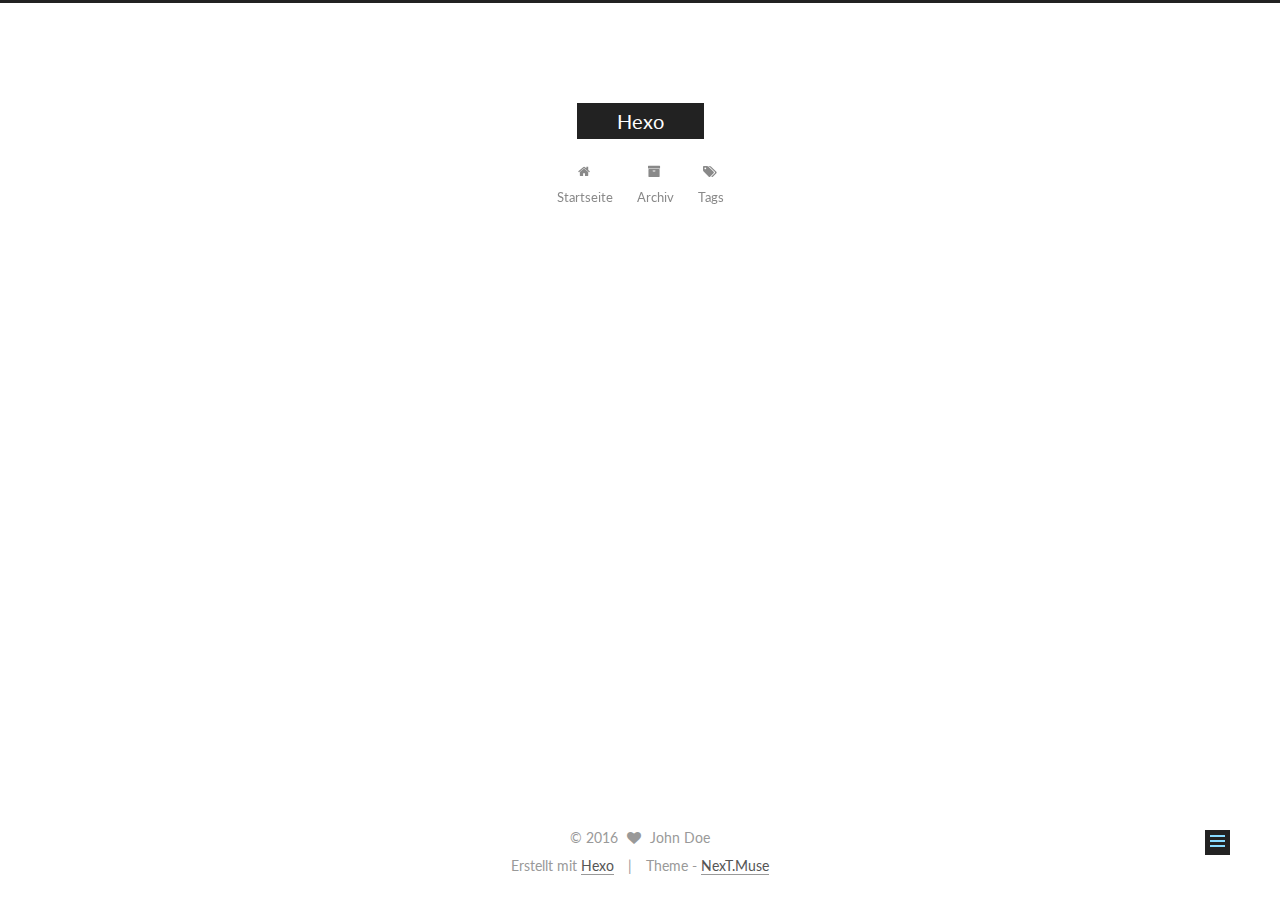
<file: 2016/09/21/postName/index.html>
<!doctype html>



  


<html class="theme-next muse use-motion">
<head>
  <meta charset="UTF-8"/>
<meta http-equiv="X-UA-Compatible" content="IE=edge,chrome=1" />
<meta name="viewport" content="width=device-width, initial-scale=1, maximum-scale=1"/>



<meta http-equiv="Cache-Control" content="no-transform" />
<meta http-equiv="Cache-Control" content="no-siteapp" />












  
  
  <link href="/vendors/fancybox/source/jquery.fancybox.css?v=2.1.5" rel="stylesheet" type="text/css" />




  
  
  
  

  
    
    
  

  

  

  

  

  
    
    
    <link href="//fonts.googleapis.com/css?family=Lato:300,300italic,400,400italic,700,700italic&subset=latin,latin-ext" rel="stylesheet" type="text/css">
  






<link href="/vendors/font-awesome/css/font-awesome.min.css?v=4.4.0" rel="stylesheet" type="text/css" />

<link href="/css/main.css?v=5.0.1" rel="stylesheet" type="text/css" />


  <meta name="keywords" content="Hexo, NexT" />








  <link rel="shortcut icon" type="image/x-icon" href="/favicon.ico?v=5.0.1" />






<meta property="og:type" content="article">
<meta property="og:title" content="postName">
<meta property="og:url" content="http://yoursite.com/2016/09/21/postName/index.html">
<meta property="og:site_name" content="Hexo">
<meta property="og:updated_time" content="2016-09-21T08:10:23.000Z">
<meta name="twitter:card" content="summary">
<meta name="twitter:title" content="postName">



<script type="text/javascript" id="hexo.configuration">
  var NexT = window.NexT || {};
  var CONFIG = {
    scheme: 'Muse',
    sidebar: {"position":"left","display":"post"},
    fancybox: true,
    motion: true,
    duoshuo: {
      userId: 0,
      author: 'Author'
    }
  };
</script>




  <link rel="canonical" href="http://yoursite.com/2016/09/21/postName/"/>

  <title> postName | Hexo </title>
</head>

<body itemscope itemtype="http://schema.org/WebPage" lang="">

  










  
  
    
  

  <div class="container one-collumn sidebar-position-left page-post-detail ">
    <div class="headband"></div>

    <header id="header" class="header" itemscope itemtype="http://schema.org/WPHeader">
      <div class="header-inner"><div class="site-meta ">
  

  <div class="custom-logo-site-title">
    <a href="/"  class="brand" rel="start">
      <span class="logo-line-before"><i></i></span>
      <span class="site-title">Hexo</span>
      <span class="logo-line-after"><i></i></span>
    </a>
  </div>
  <p class="site-subtitle"></p>
</div>

<div class="site-nav-toggle">
  <button>
    <span class="btn-bar"></span>
    <span class="btn-bar"></span>
    <span class="btn-bar"></span>
  </button>
</div>

<nav class="site-nav">
  

  
    <ul id="menu" class="menu">
      
        
        <li class="menu-item menu-item-home">
          <a href="/" rel="section">
            
              <i class="menu-item-icon fa fa-fw fa-home"></i> <br />
            
            Startseite
          </a>
        </li>
      
        
        <li class="menu-item menu-item-archives">
          <a href="/archives" rel="section">
            
              <i class="menu-item-icon fa fa-fw fa-archive"></i> <br />
            
            Archiv
          </a>
        </li>
      
        
        <li class="menu-item menu-item-tags">
          <a href="/tags" rel="section">
            
              <i class="menu-item-icon fa fa-fw fa-tags"></i> <br />
            
            Tags
          </a>
        </li>
      

      
    </ul>
  

  
</nav>

 </div>
    </header>

    <main id="main" class="main">
      <div class="main-inner">
        <div class="content-wrap">
          <div id="content" class="content">
            

  <div id="posts" class="posts-expand">
    

  
  

  
  
  

  <article class="post post-type-normal " itemscope itemtype="http://schema.org/Article">

    
      <header class="post-header">

        
        
          <h1 class="post-title" itemprop="name headline">
            
            
              
                postName
              
            
          </h1>
        

        <div class="post-meta">
          <span class="post-time">
            <span class="post-meta-item-icon">
              <i class="fa fa-calendar-o"></i>
            </span>
            <span class="post-meta-item-text">Veröffentlicht am</span>
            <time itemprop="dateCreated" datetime="2016-09-21T16:10:23+08:00" content="2016-09-21">
              2016-09-21
            </time>
          </span>

          

          
            
          

          

          
          

          
        </div>
      </header>
    


    <div class="post-body" itemprop="articleBody">

      
      

      
        
      
    </div>

    <div>
      
        

      
    </div>

    <div>
      
        

      
    </div>

    <footer class="post-footer">
      

      
        <div class="post-nav">
          <div class="post-nav-next post-nav-item">
            
              <a href="/2016/09/21/hello-world/" rel="next" title="Hello World">
                <i class="fa fa-chevron-left"></i> Hello World
              </a>
            
          </div>

          <div class="post-nav-prev post-nav-item">
            
          </div>
        </div>
      

      
      
    </footer>
  </article>



    <div class="post-spread">
      
    </div>
  </div>


          </div>
          


          
  <div class="comments" id="comments">
    
  </div>


        </div>
        
          
  
  <div class="sidebar-toggle">
    <div class="sidebar-toggle-line-wrap">
      <span class="sidebar-toggle-line sidebar-toggle-line-first"></span>
      <span class="sidebar-toggle-line sidebar-toggle-line-middle"></span>
      <span class="sidebar-toggle-line sidebar-toggle-line-last"></span>
    </div>
  </div>

  <aside id="sidebar" class="sidebar">
    <div class="sidebar-inner">

      

      
        <ul class="sidebar-nav motion-element">
          <li class="sidebar-nav-toc sidebar-nav-active" data-target="post-toc-wrap" >
            Inhaltsverzeichnis
          </li>
          <li class="sidebar-nav-overview" data-target="site-overview">
            Übersicht
          </li>
        </ul>
      

      <section class="site-overview sidebar-panel ">
        <div class="site-author motion-element" itemprop="author" itemscope itemtype="http://schema.org/Person">
          <img class="site-author-image" itemprop="image"
               src="/images/avatar.gif"
               alt="John Doe" />
          <p class="site-author-name" itemprop="name">John Doe</p>
          <p class="site-description motion-element" itemprop="description"></p>
        </div>
        <nav class="site-state motion-element">
          <div class="site-state-item site-state-posts">
            <a href="/archives">
              <span class="site-state-item-count">2</span>
              <span class="site-state-item-name">Artikel</span>
            </a>
          </div>

          

          

        </nav>

        

        <div class="links-of-author motion-element">
          
        </div>

        
        

        
        

      </section>

      
        <section class="post-toc-wrap motion-element sidebar-panel sidebar-panel-active">
          <div class="post-toc">
            
              
            
            
              <p class="post-toc-empty">Dieser Artikel hat kein Inhaltsverzeichnis</p>
            
          </div>
        </section>
      

    </div>
  </aside>


        
      </div>
    </main>

    <footer id="footer" class="footer">
      <div class="footer-inner">
        <div class="copyright" >
  
  &copy; 
  <span itemprop="copyrightYear">2016</span>
  <span class="with-love">
    <i class="fa fa-heart"></i>
  </span>
  <span class="author" itemprop="copyrightHolder">John Doe</span>
</div>

<div class="powered-by">
  Erstellt mit  <a class="theme-link" href="https://hexo.io">Hexo</a>
</div>

<div class="theme-info">
  Theme -
  <a class="theme-link" href="https://github.com/iissnan/hexo-theme-next">
    NexT.Muse
  </a>
</div>

        

        
      </div>
    </footer>

    <div class="back-to-top">
      <i class="fa fa-arrow-up"></i>
    </div>
  </div>

  

<script type="text/javascript">
  if (Object.prototype.toString.call(window.Promise) !== '[object Function]') {
    window.Promise = null;
  }
</script>









  



  
  <script type="text/javascript" src="/vendors/jquery/index.js?v=2.1.3"></script>

  
  <script type="text/javascript" src="/vendors/fastclick/lib/fastclick.min.js?v=1.0.6"></script>

  
  <script type="text/javascript" src="/vendors/jquery_lazyload/jquery.lazyload.js?v=1.9.7"></script>

  
  <script type="text/javascript" src="/vendors/velocity/velocity.min.js?v=1.2.1"></script>

  
  <script type="text/javascript" src="/vendors/velocity/velocity.ui.min.js?v=1.2.1"></script>

  
  <script type="text/javascript" src="/vendors/fancybox/source/jquery.fancybox.pack.js?v=2.1.5"></script>


  


  <script type="text/javascript" src="/js/src/utils.js?v=5.0.1"></script>

  <script type="text/javascript" src="/js/src/motion.js?v=5.0.1"></script>



  
  

  
  <script type="text/javascript" src="/js/src/scrollspy.js?v=5.0.1"></script>
<script type="text/javascript" src="/js/src/post-details.js?v=5.0.1"></script>



  


  <script type="text/javascript" src="/js/src/bootstrap.js?v=5.0.1"></script>



  



  




  
  

  

  

  

</body>
</html>
</file>
<file: css/main.css>
/* normalize.css v3.0.2 | MIT License | git.io/normalize */
html {
  font-family: sans-serif; /* 1 */
  -ms-text-size-adjust: 100%; /* 2 */
  -webkit-text-size-adjust: 100%; /* 2 */
}
body {
  margin: 0;
}
article,
aside,
details,
figcaption,
figure,
footer,
header,
hgroup,
main,
menu,
nav,
section,
summary {
  display: block;
}
audio,
canvas,
progress,
video {
  display: inline-block; /* 1 */
  vertical-align: baseline; /* 2 */
}
audio:not([controls]) {
  display: none;
  height: 0;
}
[hidden],
template {
  display: none;
}
a {
  background-color: transparent;
}
a:active,
a:hover {
  outline: 0;
}
abbr[title] {
  border-bottom: 1px dotted;
}
b,
strong {
  font-weight: bold;
}
dfn {
  font-style: italic;
}
h1 {
  font-size: 2em;
  margin: 0.67em 0;
}
mark {
  background: #ff0;
  color: #000;
}
small {
  font-size: 80%;
}
sub,
sup {
  font-size: 75%;
  line-height: 0;
  position: relative;
  vertical-align: baseline;
}
sup {
  top: -0.5em;
}
sub {
  bottom: -0.25em;
}
img {
  border: 0;
}
svg:not(:root) {
  overflow: hidden;
}
figure {
  margin: 1em 40px;
}
hr {
  -moz-box-sizing: content-box;
  box-sizing: content-box;
  height: 0;
}
pre {
  overflow: auto;
}
code,
kbd,
pre,
samp {
  font-family: monospace, monospace;
  font-size: 1em;
}
button,
input,
optgroup,
select,
textarea {
  color: inherit; /* 1 */
  font: inherit; /* 2 */
  margin: 0; /* 3 */
}
button {
  overflow: visible;
}
button,
select {
  text-transform: none;
}
button,
html input[type="button"],
input[type="reset"],
input[type="submit"] {
  -webkit-appearance: button; /* 2 */
  cursor: pointer; /* 3 */
}
button[disabled],
html input[disabled] {
  cursor: default;
}
button::-moz-focus-inner,
input::-moz-focus-inner {
  border: 0;
  padding: 0;
}
input {
  line-height: normal;
}
input[type="checkbox"],
input[type="radio"] {
  box-sizing: border-box; /* 1 */
  padding: 0; /* 2 */
}
input[type="number"]::-webkit-inner-spin-button,
input[type="number"]::-webkit-outer-spin-button {
  height: auto;
}
input[type="search"] {
  -webkit-appearance: textfield; /* 1 */
  -moz-box-sizing: content-box;
  -webkit-box-sizing: content-box; /* 2 */
  box-sizing: content-box;
}
input[type="search"]::-webkit-search-cancel-button,
input[type="search"]::-webkit-search-decoration {
  -webkit-appearance: none;
}
fieldset {
  border: 1px solid #c0c0c0;
  margin: 0 2px;
  padding: 0.35em 0.625em 0.75em;
}
legend {
  border: 0; /* 1 */
  padding: 0; /* 2 */
}
textarea {
  overflow: auto;
}
optgroup {
  font-weight: bold;
}
table {
  border-collapse: collapse;
  border-spacing: 0;
}
td,
th {
  padding: 0;
}
::selection {
  background: #262a30;
  color: #fff;
}
body {
  position: relative;
  font-family: 'Lato', "PingFang SC", "Microsoft YaHei", sans-serif;
  font-size: 14px;
  line-height: 2;
  color: #555;
  background: #fff;
}
@media (max-width: 767px) {
  body {
    padding-right: 0 !important;
  }
}
@media (min-width: 768px) and (max-width: 991px) {
  body {
    padding-right: 0 !important;
  }
}
@media (min-width: 1600px) {
  body {
    font-size: 16px;
  }
}
h1,
h2,
h3,
h4,
h5,
h6 {
  margin: 0;
  padding: 0;
  font-weight: bold;
  line-height: 1.5;
  font-family: 'Lato', "PingFang SC", "Microsoft YaHei", sans-serif;
}
h2,
h3,
h4,
h5,
h6 {
  margin: 20px 0 15px;
}
h1 {
  font-size: 22px;
}
@media (max-width: 767px) {
  h1 {
    font-size: 18px;
  }
}
h2 {
  font-size: 20px;
}
@media (max-width: 767px) {
  h2 {
    font-size: 16px;
  }
}
h3 {
  font-size: 18px;
}
@media (max-width: 767px) {
  h3 {
    font-size: 14px;
  }
}
h4 {
  font-size: 16px;
}
@media (max-width: 767px) {
  h4 {
    font-size: 12px;
  }
}
h5 {
  font-size: 14px;
}
@media (max-width: 767px) {
  h5 {
    font-size: 10px;
  }
}
h6 {
  font-size: 12px;
}
@media (max-width: 767px) {
  h6 {
    font-size: 8px;
  }
}
p {
  margin: 0 0 25px 0;
}
a {
  color: #555;
  text-decoration: none;
  border-bottom: 1px solid #999;
  word-wrap: break-word;
}
a:hover {
  color: #222;
  border-bottom-color: #222;
}
ul {
  list-style: none;
}
blockquote {
  margin: 0;
  padding: 0;
}
img {
  display: block;
  margin: auto;
  max-width: 100%;
  height: auto;
}
hr {
  margin: 40px 0;
  height: 3px;
  border: none;
  background-color: #ddd;
  background-image: repeating-linear-gradient(-45deg, #fff, #fff 4px, transparent 4px, transparent 8px);
}
blockquote {
  padding: 0 15px;
  color: #666;
  border-left: 4px solid #ddd;
}
blockquote cite::before {
  content: "-";
  padding: 0 5px;
}
dt {
  font-weight: 700;
}
dd {
  margin: 0;
  padding: 0;
}
.text-left {
  text-align: left;
}
.text-center {
  text-align: center;
}
.text-right {
  text-align: right;
}
.text-justify {
  text-align: justify;
}
.text-nowrap {
  white-space: nowrap;
}
.text-lowercase {
  text-transform: lowercase;
}
.text-uppercase {
  text-transform: uppercase;
}
.text-capitalize {
  text-transform: capitalize;
}
.center-block {
  display: block;
  margin-left: auto;
  margin-right: auto;
}
.clearfix:before,
.clearfix:after {
  content: " ";
  display: table;
}
.clearfix:after {
  clear: both;
}
.pullquote {
  width: 45%;
}
.pullquote.left {
  float: left;
  margin-left: 5px;
  margin-right: 10px;
}
.pullquote.right {
  float: right;
  margin-left: 10px;
  margin-right: 5px;
}
.affix.affix.affix {
  position: fixed;
}
.translation {
  margin-top: -20px;
  font-size: 14px;
  color: #999;
}
.scrollbar-measure {
  width: 100px;
  height: 100px;
  overflow: scroll;
  position: absolute;
  top: -9999px;
}
.use-motion .motion-element {
  opacity: 0;
}
#local-search-input {
  padding: 3px;
  border: none;
  text-indent: 14px;
  border-radius: 0;
  width: 140px;
  outline: none;
  border-bottom: 1px solid #999;
  background: inherit;
  opacity: 0.5;
}
#local-search-input:focus {
  opacity: 1;
}
.search-icon {
  position: absolute;
  top: 9px;
}
table {
  margin: 20px 0;
  width: 100%;
  border-collapse: collapse;
  border-spacing: 0;
  border: 1px solid #ddd;
  font-size: 14px;
  table-layout: fixed;
  word-wrap: break-all;
}
table>tbody>tr:nth-of-type(odd) {
  background-color: #f9f9f9;
}
table>tbody>tr:hover {
  background-color: #f5f5f5;
}
caption,
th,
td {
  padding: 8px;
  text-align: left;
  vertical-align: middle;
  font-weight: normal;
}
th,
td {
  border-bottom: 3px solid #ddd;
  border-right: 1px solid #eee;
}
th {
  padding-bottom: 10px;
  font-weight: 700;
}
td {
  border-bottom-width: 1px;
}
html,
body {
  height: 100%;
}
.container {
  position: relative;
  min-height: 100%;
}
.header-inner {
  margin: 0 auto;
  padding: 100px 0 70px;
  width: 700px;
}
@media (min-width: 1600px) {
  .container .header-inner {
    width: 900px;
  }
}
.main {
  padding-bottom: 150px;
}
.main-inner {
  margin: 0 auto;
  width: 700px;
}
@media (min-width: 1600px) {
  .container .main-inner {
    width: 900px;
  }
}
.footer {
  position: absolute;
  left: 0;
  bottom: 0;
  width: 100%;
  min-height: 50px;
}
.footer-inner {
  box-sizing: border-box;
  margin: 20px auto;
  width: 700px;
}
@media (min-width: 1600px) {
  .container .footer-inner {
    width: 900px;
  }
}
pre,
.highlight {
  overflow: auto;
  margin: 20px 0;
  padding: 15px;
  font-size: 13px;
  color: #4d4d4c;
  background: #f7f7f7;
  line-height: 1.6;
}
pre,
code {
  font-family: consolas, Menlo, "PingFang SC", "Microsoft YaHei", monospace;
}
code {
  padding: 2px 4px;
  word-break: break-all;
  color: #555;
  background: #eee;
  border-radius: 4px;
  font-size: 13px;
}
pre code {
  padding: 0;
  color: #4d4d4c;
  background: none;
  text-shadow: none;
}
.highlight pre {
  border: none;
  margin: 0;
  padding: 1px;
}
.highlight table {
  margin: 0;
  width: auto;
  border: none;
}
.highlight td {
  border: none;
  padding: 0;
}
.highlight figcaption {
  font-size: 1em;
  color: #4d4d4c;
  line-height: 1em;
  margin-bottom: 1em;
}
.highlight figcaption:before,
.highlight figcaption:after {
  content: " ";
  display: table;
}
.highlight figcaption:after {
  clear: both;
}
.highlight figcaption a {
  float: right;
  color: #4d4d4c;
}
.highlight figcaption a:hover {
  border-bottom-color: #4d4d4c;
}
.highlight .gutter pre {
  color: #666;
  text-align: right;
  padding-right: 20px;
}
.highlight .line {
  height: 20px;
}
.gist table {
  width: auto;
}
.gist table td {
  border: none;
}
pre .comment {
  color: #8e908c;
}
pre .variable,
pre .attribute,
pre .tag,
pre .regexp,
pre .ruby .constant,
pre .xml .tag .title,
pre .xml .pi,
pre .xml .doctype,
pre .html .doctype,
pre .css .id,
pre .css .class,
pre .css .pseudo {
  color: #c82829;
}
pre .number,
pre .preprocessor,
pre .built_in,
pre .literal,
pre .params,
pre .constant,
pre .command {
  color: #f5871f;
}
pre .ruby .class .title,
pre .css .rules .attribute,
pre .string,
pre .value,
pre .inheritance,
pre .header,
pre .ruby .symbol,
pre .xml .cdata,
pre .special,
pre .number,
pre .formula {
  color: #718c00;
}
pre .title,
pre .css .hexcolor {
  color: #3e999f;
}
pre .function,
pre .python .decorator,
pre .python .title,
pre .ruby .function .title,
pre .ruby .title .keyword,
pre .perl .sub,
pre .javascript .title,
pre .coffeescript .title {
  color: #4271ae;
}
pre .keyword,
pre .javascript .function {
  color: #8959a8;
}
.full-image.full-image.full-image {
  border: none;
  max-width: 100%;
  width: auto;
  margin: 20px auto;
}
@media (min-width: 992px) {
  .full-image.full-image.full-image {
    max-width: none;
    width: 126%;
    margin: 0 -13%;
  }
}
.blockquote-center,
.page-home .post-type-quote blockquote,
.page-post-detail .post-type-quote blockquote {
  position: relative;
  margin: 40px 0;
  padding: 0;
  border-left: none;
  text-align: center;
}
.blockquote-center::before,
.page-home .post-type-quote blockquote::before,
.page-post-detail .post-type-quote blockquote::before,
.blockquote-center::after,
.page-home .post-type-quote blockquote::after,
.page-post-detail .post-type-quote blockquote::after {
  position: absolute;
  content: ' ';
  display: block;
  width: 100%;
  height: 24px;
  opacity: 0.2;
  background-repeat: no-repeat;
  background-position: 0 -6px;
  background-size: 22px 22px;
}
.blockquote-center::before,
.page-home .post-type-quote blockquote::before,
.page-post-detail .post-type-quote blockquote::before {
  top: -20px;
  background-image: url("../images/quote-l.svg");
  border-top: 1px solid #ccc;
}
.blockquote-center::after,
.page-home .post-type-quote blockquote::after,
.page-post-detail .post-type-quote blockquote::after {
  bottom: -20px;
  background-image: url("../images/quote-r.svg");
  border-bottom: 1px solid #ccc;
  background-position: 100% 8px;
}
.blockquote-center p,
.page-home .post-type-quote blockquote p,
.page-post-detail .post-type-quote blockquote p,
.blockquote-center div,
.page-home .post-type-quote blockquote div,
.page-post-detail .post-type-quote blockquote div {
  text-align: center;
}
.post .post-body .group-picture img {
  box-sizing: border-box;
  padding: 0 3px;
  border: none;
}
.post .group-picture-row {
  overflow: hidden;
  margin-top: 6px;
}
.post .group-picture-row:first-child {
  margin-top: 0;
}
.post .group-picture-column {
  float: left;
}
.page-post-detail .post-body .group-picture-column {
  float: none;
  margin-top: 10px;
  width: auto !important;
}
.page-post-detail .post-body .group-picture-column img {
  margin: 0 auto;
}
.page-archive .group-picture-container {
  overflow: hidden;
}
.page-archive .group-picture-row {
  float: left;
}
.page-archive .group-picture-row:first-child {
  margin-top: 6px;
}
.page-archive .group-picture-column {
  max-width: 150px;
  max-height: 150px;
}
.btn {
  display: inline-block;
  padding: 0 20px;
  font-size: 14px;
  color: #fff;
  background: #222;
  border: 2px solid #222;
  text-decoration: none;
  border-radius: 0;
  transition-property: background-color;
  transition-duration: 0.2s;
  transition-timing-function: ease-in-out;
  transition-delay: 0s;
}
.btn:hover,
.post-more-link .btn:hover {
  border-color: #222;
  color: #222;
  background: #fff;
}
.btn-bar {
  display: block;
  width: 22px;
  height: 2px;
  background: #555;
  border-radius: 1px;
}
.btn-bar+.btn-bar {
  margin-top: 4px;
}
.pagination {
  margin: 120px 0 40px;
  text-align: center;
  border-top: 1px solid #eee;
}
.page-number-basic,
.pagination .prev,
.pagination .next,
.pagination .page-number,
.pagination .space {
  display: inline-block;
  position: relative;
  top: -1px;
  margin: 0 10px;
  padding: 0 10px;
  line-height: 30px;
}
@media (max-width: 767px) {
  .page-number-basic,
  .pagination .prev,
  .pagination .next,
  .pagination .page-number,
  .pagination .space {
    margin: 0 5px;
  }
}
.pagination .prev,
.pagination .next,
.pagination .page-number {
  border-bottom: 0;
  border-top: 1px solid #eee;
  transition-property: border-color;
  transition-duration: 0.2s;
  transition-timing-function: ease-in-out;
  transition-delay: 0s;
}
.pagination .prev:hover,
.pagination .next:hover,
.pagination .page-number:hover {
  border-top-color: #222;
}
.pagination .space {
  padding: 0;
  margin: 0;
}
.pagination .prev {
  margin-left: 0;
}
.pagination .next {
  margin-right: 0;
}
.pagination .page-number.current {
  color: #fff;
  background: #ccc;
  border-top-color: #ccc;
}
@media (max-width: 767px) {
  .pagination {
    border-top: none;
  }
  .pagination .prev,
  .pagination .next,
  .pagination .page-number {
    margin-bottom: 10px;
    border-top: 0;
    border-bottom: 1px solid #eee;
  }
  .pagination .prev:hover,
  .pagination .next:hover,
  .pagination .page-number:hover {
    border-bottom-color: #222;
  }
}
.comments {
  margin: 60px 20px 0;
}
.tag-cloud {
  text-align: center;
}
.tag-cloud a {
  display: inline-block;
  margin: 10px;
}
.back-to-top {
  box-sizing: border-box;
  position: fixed;
  bottom: -100px;
  right: 50px;
  z-index: 1050;
  padding: 0 6px;
  width: 25px;
  background: #222;
  font-size: 12px;
  opacity: 1;
  color: #fff;
  cursor: pointer;
  text-align: center;
  -webkit-transform: translateZ(0);
  transition-property: bottom;
  transition-duration: 0.2s;
  transition-timing-function: ease-in-out;
  transition-delay: 0s;
}
@media (max-width: 767px) {
  .back-to-top {
    display: none;
  }
}
@media (min-width: 768px) and (max-width: 991px) {
  .back-to-top {
    display: none;
  }
}
.back-to-top.back-to-top-on {
  bottom: 19px;
}
.header {
  background: #fff;
}
.header-inner {
  position: relative;
}
.headband {
  height: 3px;
  background: #222;
}
.site-meta {
  margin: 0;
  text-align: center;
}
@media (max-width: 767px) {
  .site-meta {
    text-align: center;
  }
}
.brand {
  position: relative;
  display: inline-block;
  padding: 0 40px;
  color: #fff;
  background: #222;
  border-bottom: none;
}
.brand:hover {
  color: #fff;
}
.logo {
  display: inline-block;
  margin-right: 5px;
  line-height: 36px;
  vertical-align: top;
}
.site-title {
  display: inline-block;
  vertical-align: top;
  line-height: 36px;
  font-size: 20px;
  font-weight: normal;
  font-family: 'Lato', "PingFang SC", "Microsoft YaHei", sans-serif;
}
.site-subtitle {
  margin-top: 10px;
  font-size: 13px;
  color: #999;
}
.use-motion .brand {
  opacity: 0;
}
.use-motion .logo,
.use-motion .site-title,
.use-motion .site-subtitle {
  opacity: 0;
  position: relative;
  top: -10px;
}
.site-nav-toggle {
  display: none;
  position: absolute;
  top: 10px;
  left: 10px;
}
@media (max-width: 767px) {
  .site-nav-toggle {
    display: block;
  }
}
.site-nav-toggle button {
  margin-top: 2px;
  padding: 9px 10px;
  background: transparent;
  border: none;
}
@media (max-width: 767px) {
  .site-nav {
    display: none;
    margin: 0 -10px;
    padding: 0 10px;
    clear: both;
    border-top: 1px solid #ddd;
  }
}
@media (min-width: 768px) and (max-width: 991px) {
  .site-nav {
    display: block !important;
  }
}
@media (min-width: 992px) {
  .site-nav {
    display: block !important;
  }
}
.menu {
  margin-top: 20px;
  padding-left: 0;
  text-align: center;
}
.menu .menu-item {
  display: inline-block;
  margin: 0 10px;
}
@media screen and (max-width: 767px) {
  .menu .menu-item {
    margin-top: 10px;
  }
}
.menu .menu-item a {
  display: block;
  font-size: 13px;
  text-transform: capitalize;
  line-height: inherit;
  border-bottom: 1px solid transparent;
  transition-property: border-color;
  transition-duration: 0.2s;
  transition-timing-function: ease-in-out;
  transition-delay: 0s;
}
.menu .menu-item a:hover {
  border-bottom-color: #222;
}
.menu .menu-item .fa {
  margin-right: 5px;
}
.use-motion .menu-item {
  opacity: 0;
}
.post-body {
  font-family: 'Lato', "PingFang SC", "Microsoft YaHei", sans-serif;
}
@media (max-width: 767px) {
  .post-body {
    word-break: break-word;
  }
}
.post-body .fancybox img {
  display: block !important;
  margin: 0 auto;
  cursor: pointer;
  cursor: zoom-in;
  cursor: -webkit-zoom-in;
}
.post-body .image-caption,
.post-body .figure .caption {
  margin: 10px auto 15px;
  text-align: center;
  font-size: 14px;
  color: #999;
  font-weight: bold;
  line-height: 1;
}
.post-sticky-flag {
  display: inline-block;
  font-size: 16px;
  -ms-transform: rotate(30deg);
  -webkit-transform: rotate(30deg);
  -moz-transform: rotate(30deg);
  -ms-transform: rotate(30deg);
  -o-transform: rotate(30deg);
  transform: rotate(30deg);
}
.posts-expand {
  padding-top: 40px;
}
@media (max-width: 767px) {
  .posts-expand {
    margin: 0 20px;
  }
  .post-body pre,
  .post-body .highlight {
    padding: 10px;
  }
  .post-body pre .gutter pre,
  .post-body .highlight .gutter pre {
    padding-right: 10px;
  }
}
@media (min-width: 992px) {
  .posts-expand .post-body {
    text-align: justify;
  }
}
.posts-expand .post-body h2,
.posts-expand .post-body h3,
.posts-expand .post-body h4,
.posts-expand .post-body h5,
.posts-expand .post-body h6 {
  padding-top: 10px;
}
.posts-expand .post-body h2 .header-anchor,
.posts-expand .post-body h3 .header-anchor,
.posts-expand .post-body h4 .header-anchor,
.posts-expand .post-body h5 .header-anchor,
.posts-expand .post-body h6 .header-anchor {
  float: right;
  margin-left: 10px;
  color: #ccc;
  border-bottom-style: none;
  visibility: hidden;
}
.posts-expand .post-body h2 .header-anchor:hover,
.posts-expand .post-body h3 .header-anchor:hover,
.posts-expand .post-body h4 .header-anchor:hover,
.posts-expand .post-body h5 .header-anchor:hover,
.posts-expand .post-body h6 .header-anchor:hover {
  color: inherit;
}
.posts-expand .post-body h2:hover .header-anchor,
.posts-expand .post-body h3:hover .header-anchor,
.posts-expand .post-body h4:hover .header-anchor,
.posts-expand .post-body h5:hover .header-anchor,
.posts-expand .post-body h6:hover .header-anchor {
  visibility: visible;
}
.posts-expand .post-body ul li {
  list-style: circle;
}
.posts-expand .post-body img {
  box-sizing: border-box;
  margin: auto;
  padding: 3px;
  border: 1px solid #ddd;
}
.posts-expand .fancybox img {
  margin: 0 auto;
}
@media (max-width: 767px) {
  .posts-collapse {
    margin: 0 20px;
  }
  .posts-collapse .post-title,
  .posts-collapse .post-meta {
    display: block;
    width: auto;
    text-align: left;
  }
}
.posts-collapse {
  position: relative;
  z-index: 1010;
  margin-left: 55px;
}
.posts-collapse::after {
  content: " ";
  position: absolute;
  top: 20px;
  left: 0;
  margin-left: -2px;
  width: 4px;
  height: 100%;
  background: #f5f5f5;
  z-index: -1;
}
@media (max-width: 767px) {
  .posts-collapse {
    margin: 0 20px;
  }
}
.posts-collapse .collection-title {
  position: relative;
  margin: 60px 0;
}
.posts-collapse .collection-title h2 {
  margin-left: 20px;
}
.posts-collapse .collection-title small {
  color: #bbb;
}
.posts-collapse .collection-title::before {
  content: " ";
  position: absolute;
  left: 0;
  top: 50%;
  margin-left: -4px;
  margin-top: -4px;
  width: 8px;
  height: 8px;
  background: #bbb;
  border-radius: 50%;
}
.posts-collapse .post {
  margin: 30px 0;
}
.posts-collapse .post-header {
  position: relative;
  transition-duration: 0.2s;
  transition-timing-function: ease-in-out;
  transition-delay: 0s;
  transition-property: border;
  border-bottom: 1px dashed #ccc;
}
.posts-collapse .post-header::before {
  content: " ";
  position: absolute;
  left: 0;
  top: 12px;
  width: 6px;
  height: 6px;
  margin-left: -4px;
  background: #bbb;
  border-radius: 50%;
  border: 1px solid #fff;
  transition-duration: 0.2s;
  transition-timing-function: ease-in-out;
  transition-delay: 0s;
  transition-property: background;
}
.posts-collapse .post-header:hover {
  border-bottom-color: #666;
}
.posts-collapse .post-header:hover::before {
  background: #222;
}
.posts-collapse .post-meta {
  position: absolute;
  font-size: 12px;
  left: 20px;
  top: 5px;
}
.posts-collapse .post-comments-count {
  display: none;
}
.posts-collapse .post-title {
  margin-left: 60px;
  font-size: 16px;
  font-weight: normal;
  line-height: inherit;
}
.posts-collapse .post-title::after {
  margin-left: 3px;
  opacity: 0.6;
}
.posts-collapse .post-title a {
  color: #666;
  border-bottom: none;
}
.page-home .post-type-quote .post-header,
.page-post-detail .post-type-quote .post-header,
.page-home .post-type-quote .post-tags,
.page-post-detail .post-type-quote .post-tags {
  display: none;
}
.posts-expand .post-title {
  font-size: 26px;
  text-align: center;
  word-break: break-word;
  font-weight: 400;
}
@media (max-width: 767px) {
  .posts-expand .post-title {
    font-size: 22px;
  }
}
.posts-expand .post-title-link {
  display: inline-block;
  position: relative;
  color: #555;
  border-bottom: none;
  line-height: 1.2;
  vertical-align: top;
}
.posts-expand .post-title-link::before {
  content: "";
  position: absolute;
  width: 100%;
  height: 2px;
  bottom: 0;
  left: 0;
  background-color: #000;
  visibility: hidden;
  -webkit-transform: scaleX(0);
  -moz-transform: scaleX(0);
  -ms-transform: scaleX(0);
  -o-transform: scaleX(0);
  transform: scaleX(0);
  transition-duration: 0.2s;
  transition-timing-function: ease-in-out;
  transition-delay: 0s;
}
.posts-expand .post-title-link:hover::before {
  visibility: visible;
  -webkit-transform: scaleX(1);
  -moz-transform: scaleX(1);
  -ms-transform: scaleX(1);
  -o-transform: scaleX(1);
  transform: scaleX(1);
}
.posts-expand .post-title-link .fa {
  font-size: 16px;
}
.posts-expand .post-meta {
  margin: 3px 0 60px 0;
  color: #999;
  font-family: 'Lato', "PingFang SC", "Microsoft YaHei", sans-serif;
  font-size: 12px;
  text-align: center;
}
.posts-expand .post-meta .post-category-list {
  display: inline-block;
  margin: 0;
  padding: 3px;
}
.posts-expand .post-meta .post-category-list-link {
  color: #999;
}
.post-meta-item-icon {
  display: none;
  margin-right: 3px;
}
@media (min-width: 768px) and (max-width: 991px) {
  .post-meta-item-icon {
    display: inline-block;
  }
}
@media (max-width: 767px) {
  .post-meta-item-icon {
    display: inline-block;
  }
}
@media (min-width: 768px) and (max-width: 991px) {
  .post-meta-item-text {
    display: none;
  }
}
@media (max-width: 767px) {
  .post-meta-item-text {
    display: none;
  }
}
@media (max-width: 767px) {
  .posts-expand .post-comments-count {
    display: none;
  }
}
.post-more-link {
  margin-top: 50px;
}
.post-more-link .btn {
  color: #fff;
  font-size: 14px;
  background: #222;
  border-radius: 0;
  line-height: 2;
}
.posts-expand .post-tags {
  margin-top: 40px;
  text-align: center;
}
.posts-expand .post-tags a {
  display: inline-block;
  margin-right: 10px;
  font-size: 13px;
}
.post-nav {
  overflow: hidden;
  margin-top: 60px;
  padding: 10px;
  white-space: nowrap;
  border-top: 1px solid #eee;
}
.post-nav-item {
  display: inline-block;
  width: 50%;
  white-space: normal;
}
.post-nav-item a {
  position: relative;
  display: inline-block;
  line-height: 25px;
  font-size: 14px;
  color: #555;
  border-bottom: none;
}
.post-nav-item a:hover {
  color: #222;
  border-bottom: none;
}
.post-nav-item a:active {
  top: 2px;
}
.post-nav-item a i {
  font-size: 12px;
}
.post-nav-prev {
  text-align: right;
}
.posts-expand .post-eof {
  display: block;
  margin: 80px auto 60px;
  width: 8%;
  height: 1px;
  background: #ccc;
  text-align: center;
}
.post:last-child .post-eof.post-eof.post-eof {
  display: none;
}
.post-gallery {
  display: table;
  table-layout: fixed;
  width: 100%;
  border-collapse: separate;
}
.post-gallery-row {
  display: table-row;
}
.post-gallery .post-gallery-img {
  display: table-cell;
  text-align: center;
  vertical-align: middle;
  border: none;
}
.post-gallery .post-gallery-img img {
  max-width: 100%;
  max-height: 100%;
  border: none;
}
.fancybox-close,
.fancybox-close:hover {
  border: none;
}
.sidebar {
  position: fixed;
  right: 0;
  top: 0;
  bottom: 0;
  width: 0;
  z-index: 1040;
  box-shadow: inset 0 2px 6px #000;
  background: #222;
  -webkit-transform: translateZ(0);
}
.sidebar a {
  color: #999;
  border-bottom-color: #555;
}
.sidebar a:hover {
  color: #eee;
}
@media (min-width: 768px) and (max-width: 991px) {
  .sidebar {
    display: none !important;
  }
}
@media (max-width: 767px) {
  .sidebar {
    display: none !important;
  }
}
.sidebar-inner {
  position: relative;
  padding: 20px 10px;
  color: #999;
  text-align: center;
}
.sidebar-toggle {
  position: fixed;
  right: 50px;
  bottom: 45px;
  width: 15px;
  height: 15px;
  padding: 5px;
  background: #222;
  line-height: 0;
  z-index: 1050;
  cursor: pointer;
  -webkit-transform: translateZ(0);
}
@media (min-width: 768px) and (max-width: 991px) {
  .sidebar-toggle {
    display: none;
  }
}
@media (max-width: 767px) {
  .sidebar-toggle {
    display: none;
  }
}
.sidebar-toggle-line {
  position: relative;
  display: inline-block;
  vertical-align: top;
  height: 2px;
  width: 100%;
  background: #fff;
  margin-top: 3px;
}
.sidebar-toggle-line:first-child {
  margin-top: 0;
}
.site-author-image {
  display: block;
  margin: 0 auto;
  padding: 2px;
  max-width: 96px;
  height: auto;
  border: 2px solid #333;
}
.site-author-name {
  margin: 5px 0 0;
  text-align: center;
  color: #f5f5f5;
  font-weight: normal;
}
.site-description {
  margin-top: 5px;
  text-align: center;
  font-size: 14px;
  color: #999;
}
.site-state {
  overflow: hidden;
  line-height: 1.4;
  white-space: nowrap;
  text-align: center;
}
.site-state-item {
  display: inline-block;
  padding: 0 15px;
  border-left: 1px solid #333;
}
.site-state-item:first-child {
  border-left: none;
}
.site-state-item a {
  border-bottom: none;
}
.site-state-item-count {
  display: block;
  text-align: center;
  color: inherit;
  font-weight: 600;
  font-size: 18px;
}
.site-state-item-name {
  font-size: 13px;
  color: inherit;
}
.feed-link {
  margin-top: 20px;
}
.feed-link a {
  display: inline-block;
  padding: 0 15px;
  color: #fc6423;
  border: 1px solid #fc6423;
  border-radius: 4px;
}
.feed-link a i {
  color: #fc6423;
  font-size: 14px;
}
.feed-link a:hover {
  color: #fff;
  background: #fc6423;
}
.feed-link a:hover i {
  color: #fff;
}
.links-of-author {
  margin-top: 20px;
}
.links-of-author a {
  display: inline-block;
  vertical-align: middle;
  margin-right: 10px;
  margin-bottom: 10px;
  border-bottom-color: #555;
  font-size: 13px;
}
.links-of-author a:before {
  display: inline-block;
  vertical-align: middle;
  margin-right: 3px;
  content: " ";
  width: 4px;
  height: 4px;
  border-radius: 50%;
  background: #3003c1;
}
.links-of-blogroll {
  font-size: 13px;
}
.links-of-blogroll-title {
  margin-top: 20px;
  font-size: 14px;
  font-weight: 600;
}
.links-of-blogroll-list {
  margin: 0;
  padding: 0;
}
.links-of-blogroll-item {
  padding: 2px 10px;
}
.sidebar-nav {
  margin: 0 0 20px;
  padding-left: 0;
}
.sidebar-nav li {
  display: inline-block;
  cursor: pointer;
  border-bottom: 1px solid transparent;
  font-size: 14px;
  color: #555;
}
.sidebar-nav li:hover {
  color: #f5f5f5;
}
.page-post-detail .sidebar-nav-toc {
  padding: 0 5px;
}
.page-post-detail .sidebar-nav-overview {
  margin-left: 10px;
}
.sidebar-nav .sidebar-nav-active {
  color: #87daff;
  border-bottom-color: #87daff;
}
.sidebar-nav .sidebar-nav-active:hover {
  color: #87daff;
}
.sidebar-panel {
  display: none;
}
.sidebar-panel-active {
  display: block;
}
.post-toc-empty {
  font-size: 14px;
  color: #666;
}
.post-toc-wrap {
  overflow: hidden;
}
.post-toc {
  overflow: auto;
}
.post-toc ol {
  margin: 0;
  padding: 0 2px 5px 10px;
  text-align: left;
  list-style: none;
  font-size: 14px;
}
.post-toc ol > ol {
  padding-left: 0;
}
.post-toc ol a {
  transition-duration: 0.2s;
  transition-timing-function: ease-in-out;
  transition-delay: 0s;
  transition-property: all;
  color: #999;
  border-bottom-color: #555;
}
.post-toc ol a:hover {
  color: #ccc;
  border-bottom-color: #ccc;
}
.post-toc .nav-item {
  overflow: hidden;
  text-overflow: ellipsis;
  white-space: nowrap;
  line-height: 1.8;
}
.post-toc .nav .nav-child {
  display: none;
}
.post-toc .nav .active > .nav-child {
  display: block;
}
.post-toc .nav .active-current > .nav-child {
  display: block;
}
.post-toc .nav .active-current > .nav-child > .nav-item {
  display: block;
}
.post-toc .nav .active > a {
  color: #87daff;
  border-bottom-color: #87daff;
}
.post-toc .nav .active-current > a {
  color: #87daff;
}
.post-toc .nav .active-current > a:hover {
  color: #87daff;
}
.footer {
  font-size: 14px;
  color: #999;
}
.footer img {
  border: none;
}
.footer-inner {
  text-align: center;
}
.with-love {
  display: inline-block;
  margin: 0 5px;
}
.powered-by,
.theme-info {
  display: inline-block;
}
.powered-by {
  margin-right: 10px;
}
.powered-by::after {
  content: "|";
  padding-left: 10px;
}
.cc-license {
  margin-top: 10px;
  text-align: center;
}
.cc-license .cc-opacity {
  opacity: 0.7;
  border-bottom: none;
}
.cc-license .cc-opacity:hover {
  opacity: 0.9;
}
.cc-license img {
  display: inline-block;
}
.theme-next #ds-thread #ds-reset {
  color: #555;
}
.theme-next #ds-thread #ds-reset .ds-replybox {
  margin-bottom: 30px;
}
.theme-next #ds-thread #ds-reset .ds-replybox .ds-avatar,
.theme-next #ds-reset .ds-avatar img {
  box-shadow: none;
}
.theme-next #ds-thread #ds-reset .ds-textarea-wrapper {
  border-color: #c7d4e1;
  background: none;
  border-top-right-radius: 3px;
  border-top-left-radius: 3px;
}
.theme-next #ds-thread #ds-reset .ds-textarea-wrapper textarea {
  height: 60px;
}
.theme-next #ds-reset .ds-rounded-top {
  border-radius: 0;
}
.theme-next #ds-thread #ds-reset .ds-post-toolbar {
  box-sizing: border-box;
  border: 1px solid #c7d4e1;
  background: #f6f8fa;
}
.theme-next #ds-thread #ds-reset .ds-post-options {
  height: 40px;
  border: none;
  background: none;
}
.theme-next #ds-thread #ds-reset .ds-toolbar-buttons {
  top: 11px;
}
.theme-next #ds-thread #ds-reset .ds-sync {
  top: 5px;
}
.theme-next #ds-thread #ds-reset .ds-post-button {
  top: 4px;
  right: 5px;
  width: 90px;
  height: 30px;
  border: 1px solid #c5ced7;
  border-radius: 3px;
  background-image: linear-gradient(#fbfbfc, #f5f7f9);
  color: #60676d;
}
.theme-next #ds-thread #ds-reset .ds-post-button:hover {
  background-position: 0 -30px;
  color: #60676d;
}
.theme-next #ds-thread #ds-reset .ds-comments-info {
  padding: 10px 0;
}
.theme-next #ds-thread #ds-reset .ds-sort {
  display: none;
}
.theme-next #ds-thread #ds-reset li.ds-tab a.ds-current {
  border: none;
  background: #f6f8fa;
  color: #60676d;
}
.theme-next #ds-thread #ds-reset li.ds-tab a.ds-current:hover {
  background-color: #e9f0f7;
  color: #60676d;
}
.theme-next #ds-thread #ds-reset li.ds-tab a {
  border-radius: 2px;
  padding: 5px;
}
.theme-next #ds-thread #ds-reset .ds-login-buttons p {
  color: #999;
  line-height: 36px;
}
.theme-next #ds-thread #ds-reset .ds-login-buttons .ds-service-list li {
  height: 28px;
}
.theme-next #ds-thread #ds-reset .ds-service-list a {
  background: none;
  padding: 5px;
  border: 1px solid;
  border-radius: 3px;
  text-align: center;
}
.theme-next #ds-thread #ds-reset .ds-service-list a:hover {
  color: #fff;
  background: #666;
}
.theme-next #ds-thread #ds-reset .ds-service-list .ds-weibo {
  color: #fc9b00;
  border-color: #fc9b00;
}
.theme-next #ds-thread #ds-reset .ds-service-list .ds-weibo:hover {
  background: #fc9b00;
}
.theme-next #ds-thread #ds-reset .ds-service-list .ds-qq {
  color: #60a3ec;
  border-color: #60a3ec;
}
.theme-next #ds-thread #ds-reset .ds-service-list .ds-qq:hover {
  background: #60a3ec;
}
.theme-next #ds-thread #ds-reset .ds-service-list .ds-renren {
  color: #2e7ac4;
  border-color: #2e7ac4;
}
.theme-next #ds-thread #ds-reset .ds-service-list .ds-renren:hover {
  background: #2e7ac4;
}
.theme-next #ds-thread #ds-reset .ds-service-list .ds-douban {
  color: #37994c;
  border-color: #37994c;
}
.theme-next #ds-thread #ds-reset .ds-service-list .ds-douban:hover {
  background: #37994c;
}
.theme-next #ds-thread #ds-reset .ds-service-list .ds-kaixin {
  color: #fef20d;
  border-color: #fef20d;
}
.theme-next #ds-thread #ds-reset .ds-service-list .ds-kaixin:hover {
  background: #fef20d;
}
.theme-next #ds-thread #ds-reset .ds-service-list .ds-netease {
  color: #f00;
  border-color: #f00;
}
.theme-next #ds-thread #ds-reset .ds-service-list .ds-netease:hover {
  background: #f00;
}
.theme-next #ds-thread #ds-reset .ds-service-list .ds-sohu {
  color: #ffcb05;
  border-color: #ffcb05;
}
.theme-next #ds-thread #ds-reset .ds-service-list .ds-sohu:hover {
  background: #ffcb05;
}
.theme-next #ds-thread #ds-reset .ds-service-list .ds-baidu {
  color: #2831e0;
  border-color: #2831e0;
}
.theme-next #ds-thread #ds-reset .ds-service-list .ds-baidu:hover {
  background: #2831e0;
}
.theme-next #ds-thread #ds-reset .ds-service-list .ds-google {
  color: #166bec;
  border-color: #166bec;
}
.theme-next #ds-thread #ds-reset .ds-service-list .ds-google:hover {
  background: #166bec;
}
.theme-next #ds-thread #ds-reset .ds-service-list .ds-weixin {
  color: #00ce0d;
  border-color: #00ce0d;
}
.theme-next #ds-thread #ds-reset .ds-service-list .ds-weixin:hover {
  background: #00ce0d;
}
.theme-next #ds-thread #ds-reset .ds-service-list .ds-more-services {
  border: none;
}
.theme-next #ds-thread #ds-reset .ds-service-list .ds-more-services:hover {
  background: none;
}
.theme-next #ds-reset .duoshuo-ua-admin {
  display: inline-block;
  color: #f00;
}
.theme-next #ds-reset .duoshuo-ua-platform,
.theme-next #ds-reset .duoshuo-ua-browser {
  color: #ccc;
}
.theme-next #ds-reset .duoshuo-ua-platform .fa,
.theme-next #ds-reset .duoshuo-ua-browser .fa {
  display: inline-block;
  margin-right: 3px;
}
.theme-next #ds-reset .duoshuo-ua-separator {
  display: inline-block;
  margin-left: 5px;
}
.theme-next .this_ua {
  background-color: #ccc !important;
  border-radius: 4px;
  padding: 0 5px !important;
  margin: 1px 1px !important;
  border: 1px solid #bbb !important;
  color: #fff;
  display: inline-block !important;
}
.theme-next .this_ua.admin {
  background-color: #d9534f !important;
  border-color: #d9534f !important;
}
.theme-next .this_ua.platform.iOS,
.theme-next .this_ua.platform.Mac,
.theme-next .this_ua.platform.Windows {
  background-color: #39b3d7 !important;
  border-color: #46b8da !important;
}
.theme-next .this_ua.platform.Linux {
  background-color: #3a3a3a !important;
  border-color: #1f1f1f !important;
}
.theme-next .this_ua.platform.Android {
  background-color: #00c47d !important;
  border-color: #01b171 !important;
}
.theme-next .this_ua.browser.Mobile,
.theme-next .this_ua.browser.Chrome {
  background-color: #5cb85c !important;
  border-color: #4cae4c !important;
}
.theme-next .this_ua.browser.Firefox {
  background-color: #f0ad4e !important;
  border-color: #eea236 !important;
}
.theme-next .this_ua.browser.Maxthon,
.theme-next .this_ua.browser.IE {
  background-color: #428bca !important;
  border-color: #357ebd !important;
}
.theme-next .this_ua.browser.baidu,
.theme-next .this_ua.browser.UCBrowser,
.theme-next .this_ua.browser.Opera {
  background-color: #d9534f !important;
  border-color: #d43f3a !important;
}
.theme-next .this_ua.browser.Android,
.theme-next .this_ua.browser.QQBrowser {
  background-color: #78ace9 !important;
  border-color: #4cae4c !important;
}
.post-spread {
  margin-top: 20px;
  text-align: center;
}
.jiathis_style {
  display: inline-block;
}
.jiathis_style a {
  border: none;
}
.post-spread {
  margin-top: 20px;
  text-align: center;
}
.bdshare-slide-button-box a {
  border: none;
}
.bdsharebuttonbox {
  display: inline-block;
}
.bdsharebuttonbox a {
  border: none;
}
ul.search-result-list {
  padding-left: 0px;
  margin: 0px 5px 0px 8px;
}
p.search-result {
  border-bottom: 1px dashed #ccc;
  padding: 5px 0;
}
a.search-result-title {
  font-weight: bold;
}
a.search-result {
  border-bottom: transparent;
  display: block;
  white-space: nowrap;
  overflow: hidden;
  text-overflow: ellipsis;
}
.search-keyword {
  border-bottom: 1px dashed #4088b8;
  font-weight: bold;
}
#local-search-result {
  height: 90%;
  overflow: auto;
}
.popup {
  display: none;
  position: fixed;
  top: 10%;
  left: 50%;
  width: 700px;
  height: 80%;
  margin-left: -350px;
  padding: 3px 0 0 10px;
  background: #fff;
  color: #333;
  z-index: 9999;
  border-radius: 5px;
}
@media (max-width: 767px) {
  .popup {
    padding: 3px;
    top: 0;
    left: 0;
    margin: 0;
    width: 100%;
    height: 100%;
    border-radius: 0px;
  }
}
.popoverlay {
  position: fixed;
  width: 100%;
  height: 100%;
  top: 0px;
  left: 0px;
  z-index: 2080;
  background-color: rgba(0,0,0,0.3);
}
#local-search-input {
  margin-bottom: 10px;
  width: 50%;
}
.popup-btn-close {
  position: absolute;
  top: 6px;
  right: 14px;
  color: #4ebd79;
  font-size: 14px;
  font-weight: bold;
  text-transform: uppercase;
  cursor: pointer;
}
#no-result {
  position: absolute;
  left: 44%;
  top: 42%;
  color: #ccc;
}
.site-uv,
.site-pv,
.page-pv {
  display: inline-block;
}
.site-uv .busuanzi-value,
.site-pv .busuanzi-value,
.page-pv .busuanzi-value {
  margin: 0 5px;
}
.site-uv {
  margin-right: 10px;
}
.site-uv::after {
  content: "|";
  padding-left: 10px;
}
.use-motion .post {
  opacity: 0;
}
.page-archive .archive-page-counter {
  position: relative;
  top: 3px;
  left: 20px;
}
@media (max-width: 767px) {
  .page-archive .archive-page-counter {
    top: 5px;
  }
}
.page-archive .posts-collapse .archive-move-on {
  position: absolute;
  top: 11px;
  left: 0;
  margin-left: -6px;
  width: 10px;
  height: 10px;
  opacity: 0.5;
  background: #555;
  border: 1px solid #fff;
  border-radius: 50%;
}
.category-all-page .category-all-title {
  text-align: center;
}
.category-all-page .category-all {
  margin-top: 20px;
}
.category-all-page .category-list {
  margin: 0;
  padding: 0;
  list-style: none;
}
.category-all-page .category-list-item {
  margin: 5px 10px;
}
.category-all-page .category-list-count {
  color: #bbb;
}
.category-all-page .category-list-count:before {
  display: inline;
  content: " (";
}
.category-all-page .category-list-count:after {
  display: inline;
  content: ") ";
}
.category-all-page .category-list-child {
  padding-left: 10px;
}
.page-post-detail .sidebar-toggle-line {
  background: #87daff;
}
.page-post-detail .comments {
  overflow: hidden;
}
@media (max-width: 767px) {
  .header-inner,
  .container .main-inner,
  .footer-inner {
    width: auto;
  }
}
.custom-logo .site-meta-headline {
  text-align: center;
}
.custom-logo .brand {
  background: none;
}
.custom-logo .site-title {
  margin: 10px auto 0;
  font-size: 24px;
  color: #222;
}
.custom-logo .site-title a {
  border: none;
}
.custom-logo-image {
  margin: 0 auto;
  padding: 5px;
  max-width: 150px;
  background: #fff;
}
@media (max-width: 767px) {
  .site-nav {
    position: absolute;
    left: 0;
    top: 52px;
    margin: 0;
    width: 100%;
    padding: 0;
    background: #fff;
    border-bottom: 1px solid #ddd;
  }
}
@media (max-width: 767px) {
  .menu {
    text-align: left;
  }
}
@media (max-width: 767px) {
  .menu .menu-item {
    display: block;
    margin: 0 10px;
    vertical-align: top;
  }
}
@media (max-width: 767px) {
  .menu .menu-item br {
    display: none;
  }
}
@media (max-width: 767px) {
  .menu .menu-item a {
    padding: 5px 10px;
  }
}
.menu .menu-item .fa {
  margin-right: 0;
}
.site-search form {
  display: none;
}
.links-of-blogroll-inline .links-of-blogroll-item {
  display: inline-block;
}
</file>
